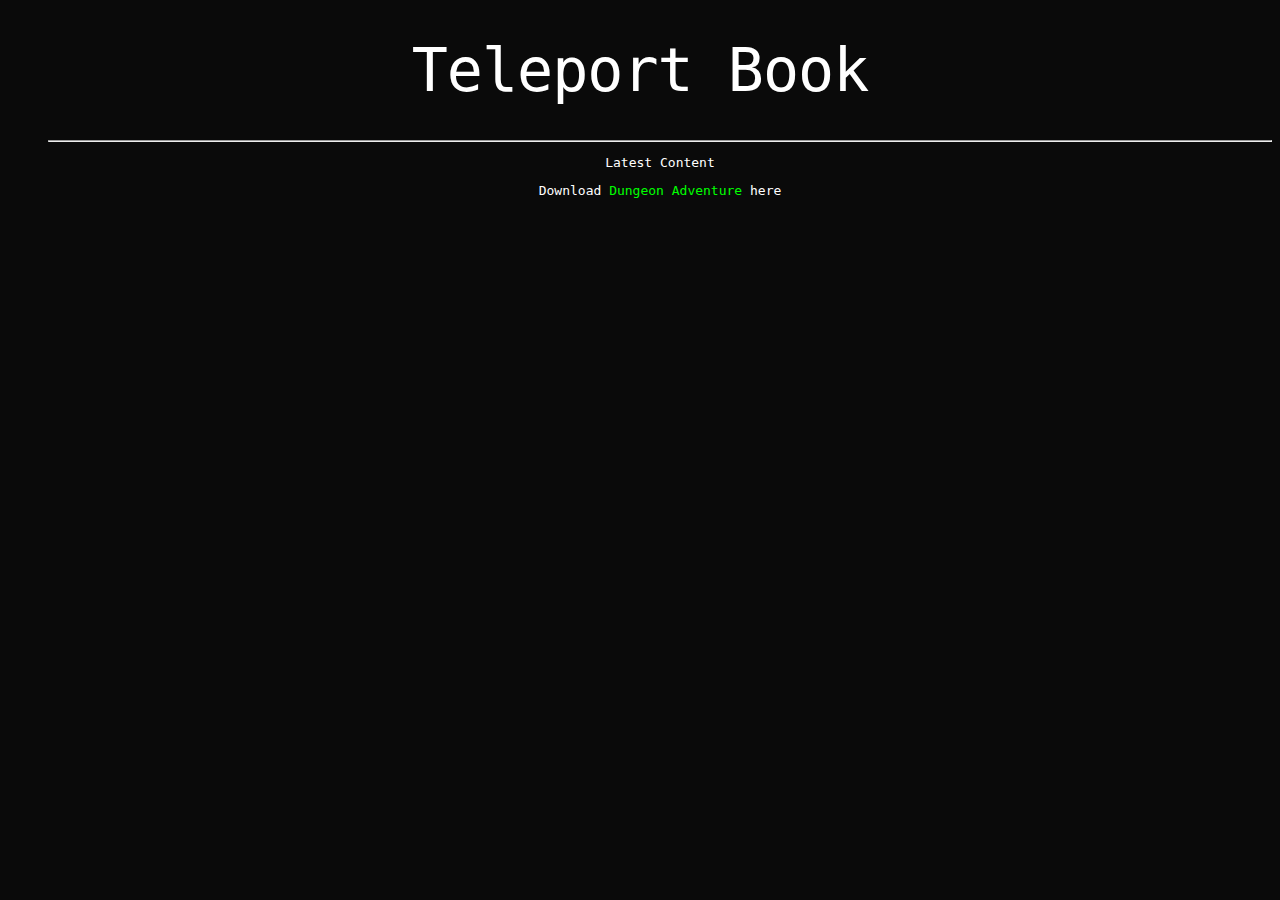
<file: index.html>
<!DOCTYPE html> <!-- page -->
<html lang="en" dir="ltr">
  <head>
    <meta charset="utf-8">
    <meta name="viewport" content="width=device-width, initial-scale=1.0">
    <link rel="stylesheet" href="style.css">
    <title>TBS | home</title>
    <style></style>
    <script></script>
  </head>
  <body>
    <h1>Teleport Book</h1>
    <ul class="dungeonadventure">
      <hr>
      <p>Latest Content</p>
      <p>Download <a href = "https://www.teleportbook.tk/dungeonadventure">Dungeon Adventure</a> here</p>
    </ul>
  </body>
</html>
</file>
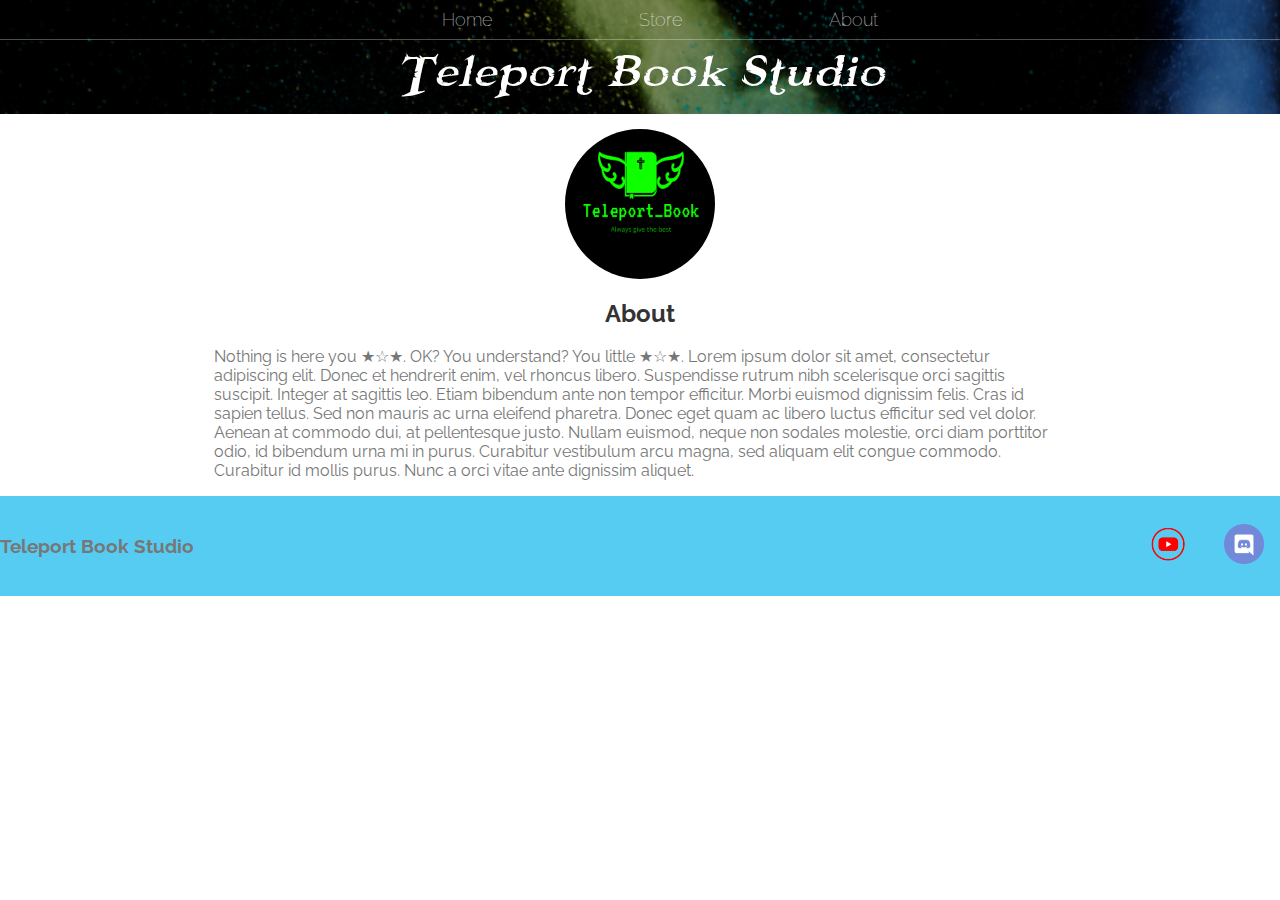
<file: About.html>
<!DOCTYPE html>
<html>
    <head>
        <title>TBS | About</title>
        <meta>
        <link rel="stylesheet" href="Style.css">
    </head>
    <body>
        <header class="main-header">
            <nav class="nav main-nav">
               <ul>
                   <li><a href="Home.html">Home</a></li>
                   <li><a href="Store.html">Store</a></li>
                   <li><a href="About.html">About</a></li>
               </ul>
            </nav>
            <h1 class="studio-name">Teleport Book Studio</h1>
        </header>
        <body>
            <img class="pic center" src="pictures/tbs.png">
        </body>
        <section class="container">
            <h2 class="gbs">About</h2>
            <p>Nothing is here you &#9733&#9734&#9733. OK? You understand? You little &#9733&#9734&#9733. Lorem ipsum dolor sit amet, consectetur adipiscing elit. Donec et hendrerit enim, vel rhoncus libero. Suspendisse rutrum nibh scelerisque orci sagittis suscipit. Integer at sagittis leo. Etiam bibendum ante non tempor efficitur. Morbi euismod dignissim felis. Cras id sapien tellus. Sed non mauris ac urna eleifend pharetra. Donec eget quam ac libero luctus efficitur sed vel dolor. Aenean at commodo dui, at pellentesque justo. Nullam euismod, neque non sodales molestie, orci diam porttitor odio, id bibendum urna mi in purus. Curabitur vestibulum arcu magna, sed aliquam elit congue commodo. Curabitur id mollis purus. Nunc a orci vitae ante dignissim aliquet.</p>
        </section>
        <footer class="mf">
            <div class="c mfc">
               <h3>Teleport Book Studio</h3>
               <ul class="nav footer-nav">
                  <li>
                     <a href="https://www.youtube.com/" target="_blank"><img src="pictures/youtube.png" width="40" height="40"></a>
                  </li>
                  <li>
                     <a href="https://www.discord.com/" target="_blank"><img src="pictures/discord.png" width="40" height="40"></a>
                  </li>
               </ul>
            </div>
        </footer>
    </body>
</html>
</file>
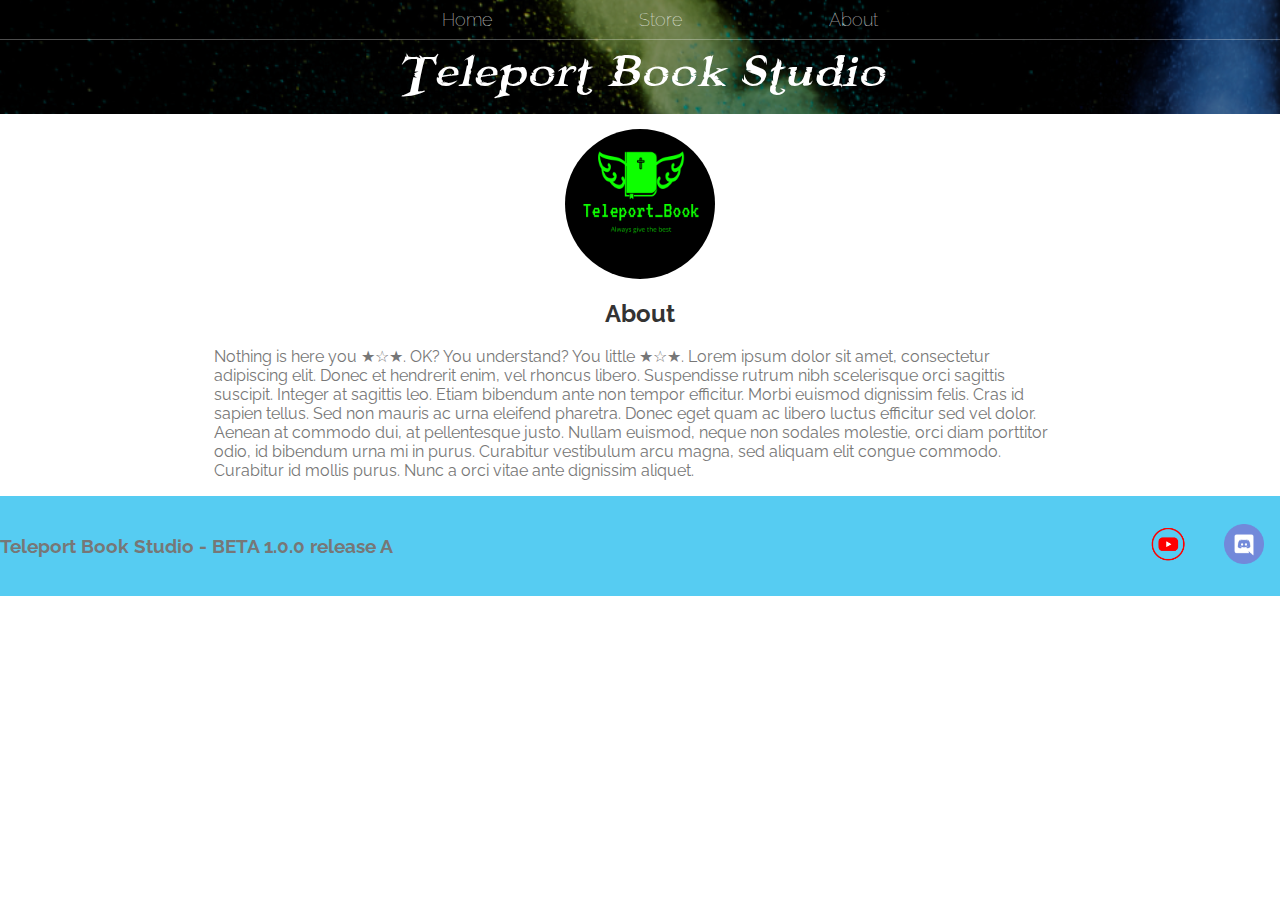
<file: about.html>
<!DOCTYPE html>
<html>
    <head>
        <title>TBS | About</title>
        <meta>
        <link rel="stylesheet" href="Style.css">
    </head>
    <body>
        <header class="main-header">
            <nav class="nav main-nav">
               <ul>
                   <li><a href="home.html">Home</a></li>
                   <li><a href="store.html">Store</a></li>
                   <li><a href="about.html">About</a></li>
               </ul>
            </nav>
            <h1 class="studio-name">Teleport Book Studio</h1>
        </header>
        <body>
            <img class="pic center" src="pictures/tbs.png">
        </body>
        <section class="container">
            <h2 class="gbs">About</h2>
            <p>Nothing is here you &#9733&#9734&#9733. OK? You understand? You little &#9733&#9734&#9733. Lorem ipsum dolor sit amet, consectetur adipiscing elit. Donec et hendrerit enim, vel rhoncus libero. Suspendisse rutrum nibh scelerisque orci sagittis suscipit. Integer at sagittis leo. Etiam bibendum ante non tempor efficitur. Morbi euismod dignissim felis. Cras id sapien tellus. Sed non mauris ac urna eleifend pharetra. Donec eget quam ac libero luctus efficitur sed vel dolor. Aenean at commodo dui, at pellentesque justo. Nullam euismod, neque non sodales molestie, orci diam porttitor odio, id bibendum urna mi in purus. Curabitur vestibulum arcu magna, sed aliquam elit congue commodo. Curabitur id mollis purus. Nunc a orci vitae ante dignissim aliquet.</p>
        </section>
        <footer class="mf">
            <div class="c mfc">
               <h3>Teleport Book Studio - BETA 1.0.0 release A</h3>
               <ul class="nav footer-nav">
                  <li>
                     <a href="https://www.youtube.com/" target="_blank"><img src="pictures/youtube.png" width="40" height="40"></a>
                  </li>
                  <li>
                     <a href="https://www.discord.com/" target="_blank"><img src="pictures/discord.png" width="40" height="40"></a>
                  </li>
               </ul>
            </div>
        </footer>
    </body>
</html>
</file>
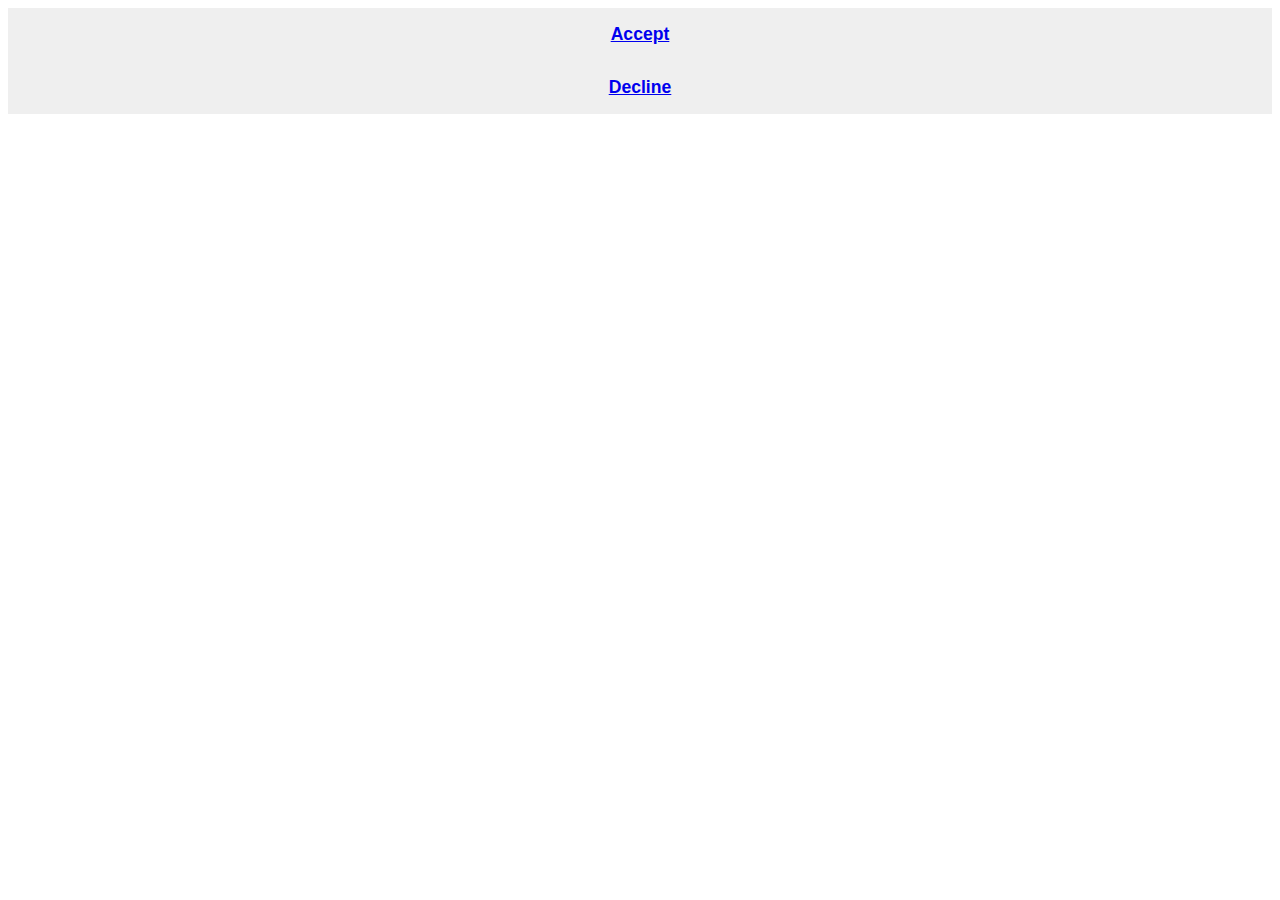
<file: accdec.html>
<!DOCTYPE html>
<html class="a">
  <title>TBS | Accept Or Decline</title>
	<div class="container">
		<form class="form" id="login">
			<button class="form__button" type="submit"><a href=accppl.html>Accept<a></button>
			<button class="form__button" type="submit"><a href="mailto:legendarygoddag@gmail.com?subject=Invitation%20Declined&body=I%20will%20not%20go%20there">Decline<a></button>
		</form>
	</div>
	<style>
	.container,
	.form__input,
	.form__button {
			font: 500 1rem 'Quicksand', sans-serif;
	}
	.form__button {
	    width: 100%;
	    padding: 1rem 2rem;
	    font-weight: bold;
	    font-size: 1.1rem;
	    color: #ffffff;
	    border: none;
	    outline: none;
	    cursor: pointer;
	}
	.form__text {
	    text-align: center;
	}

	.form__link {
	    color: #000000;
	    text-decoration: none;
	    cursor: pointer;
	}

	.form__link:hover {
	    text-decoration: underline;
	}

  .a {
    color: 000000;
    decoration: none;
  }

  .a a:hover {
    decoration: underline;
  }
	</style>
</html>
</file>
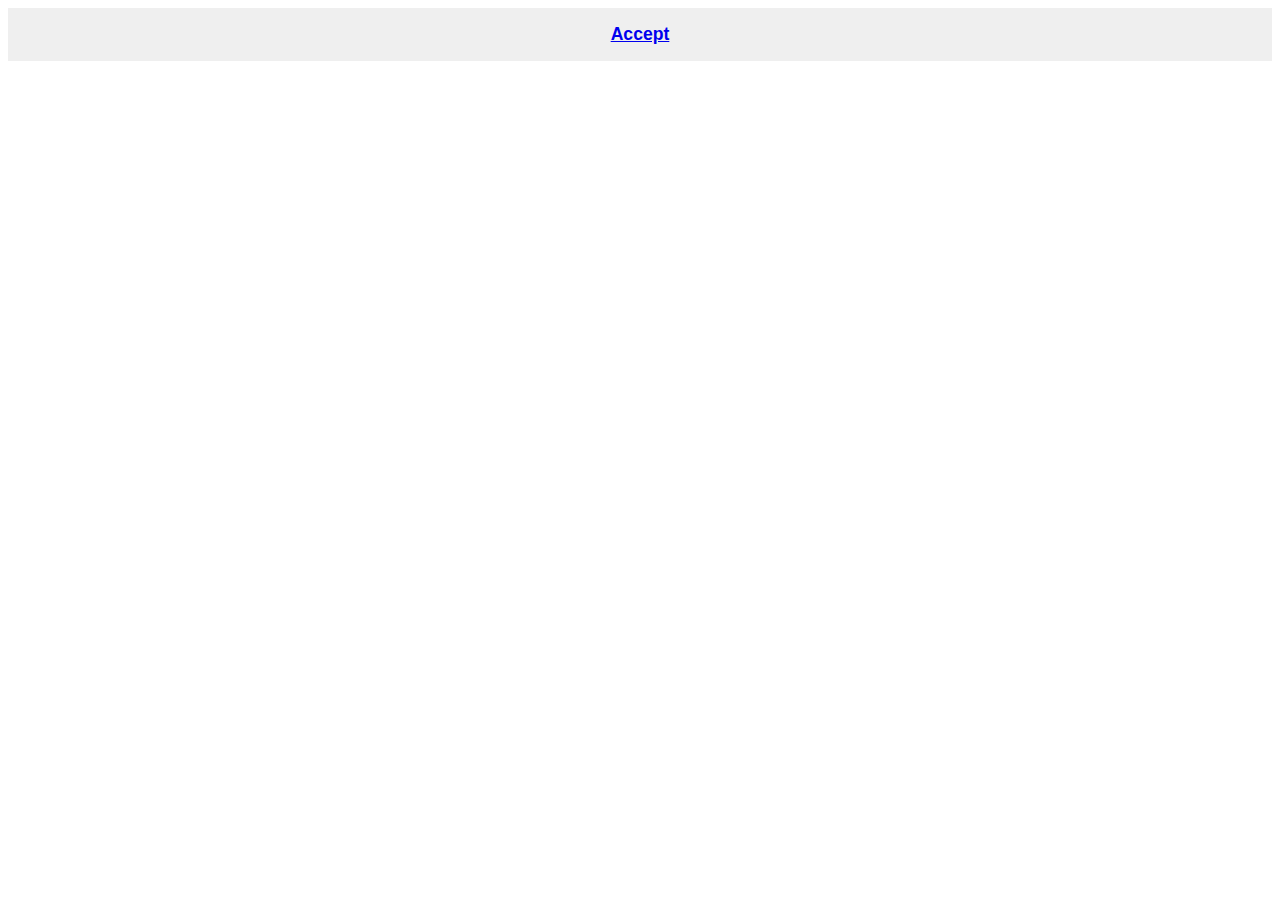
<file: Accept.html>
<!DOCTYPE html>
<html>
	<div class="container">
		<form class="form" id="login">
			<button class="form__button" type="submit"><a href="mailto:legendarygoddag@gmail.com?subject=Invitation%20Accepted&body=I%20will%20go%20there">Accept<a></button>
		</form>
	</div>
	<style>
	.container,
	.form__input,
	.form__button {
			font: 500 1rem 'Quicksand', sans-serif;
	}
	.form__button {
	    width: 100%;
	    padding: 1rem 2rem;
	    font-weight: bold;
	    font-size: 1.1rem;
	    color: #ffffff;
	    border: none;
	    outline: none;
	    cursor: pointer;
	}
	.form__text {
	    text-align: center;
	}

	.form__link {
	    color: #000000;
	    text-decoration: none;
	    cursor: pointer;
	}

	.form__link:hover {
	    text-decoration: underline;
	}
	</style>
</html>
</file>
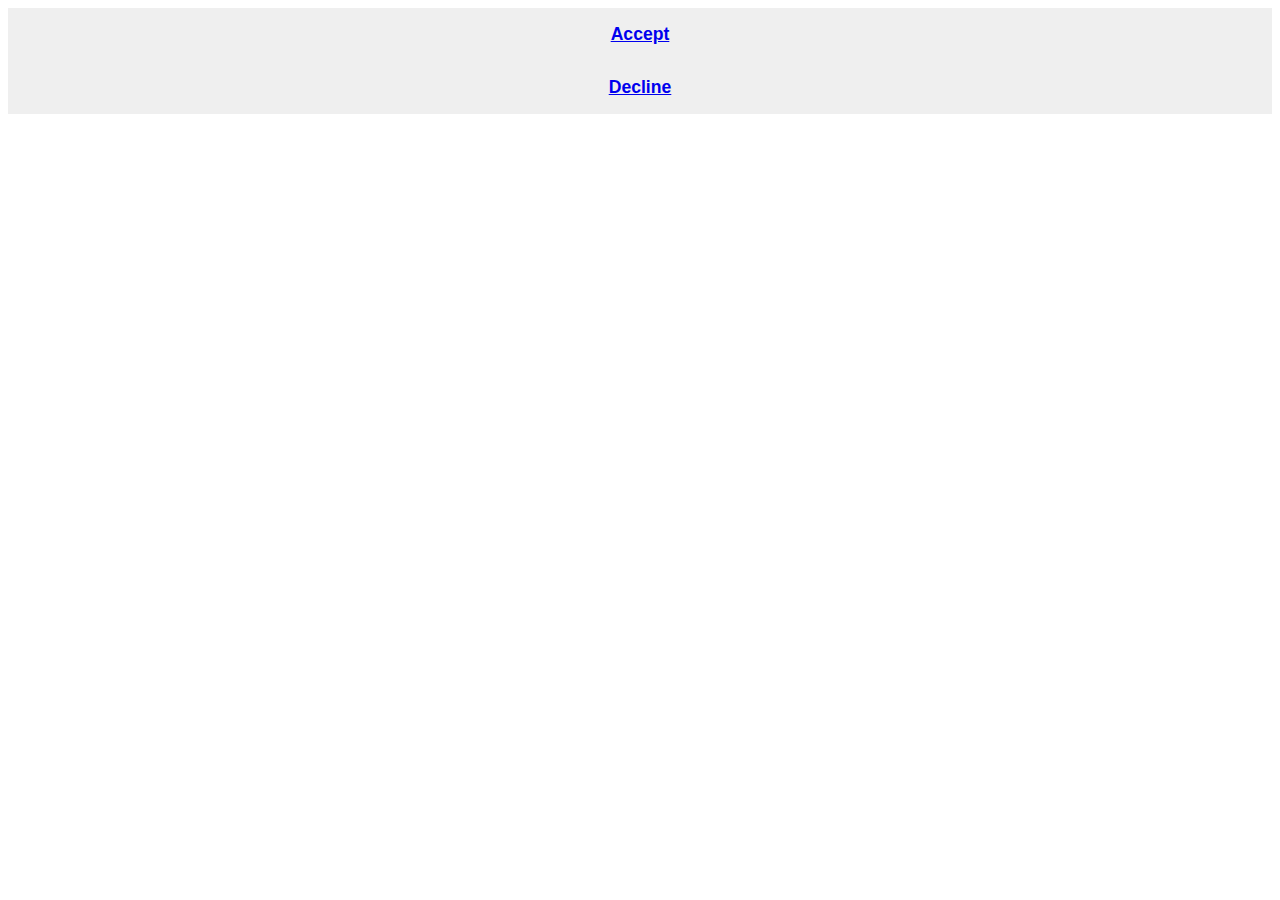
<file: accept.html>
<!DOCTYPE html>
<html>
	<div class="container">
		<form class="form" id="login">
			<button class="form__button" type="submit"><a href="mailto:legendarygoddag@gmail.com?subject=Invitation%20Accepted&body=I%20will%20go%20there">Accept<a></button>
			<button class="form__button" type="submit"><a href="mailto:legendarygoddag@gmail.com?subject=Invitation%20Declined&body=I%20will%20not%20go%20there">Decline<a></button>
		</form>
	</div>
	<style>
	.container,
	.form__input,
	.form__button {
			font: 500 1rem 'Quicksand', sans-serif;
	}
	.form__button {
	    width: 100%;
	    padding: 1rem 2rem;
	    font-weight: bold;
	    font-size: 1.1rem;
	    color: #ffffff;
	    border: none;
	    outline: none;
	    cursor: pointer;
	}
	.form__text {
	    text-align: center;
	}

	.form__link {
	    color: #000000;
	    text-decoration: none;
	    cursor: pointer;
	}

	.form__link:hover {
	    text-decoration: underline;
	}
	</style>
</html>
</file>
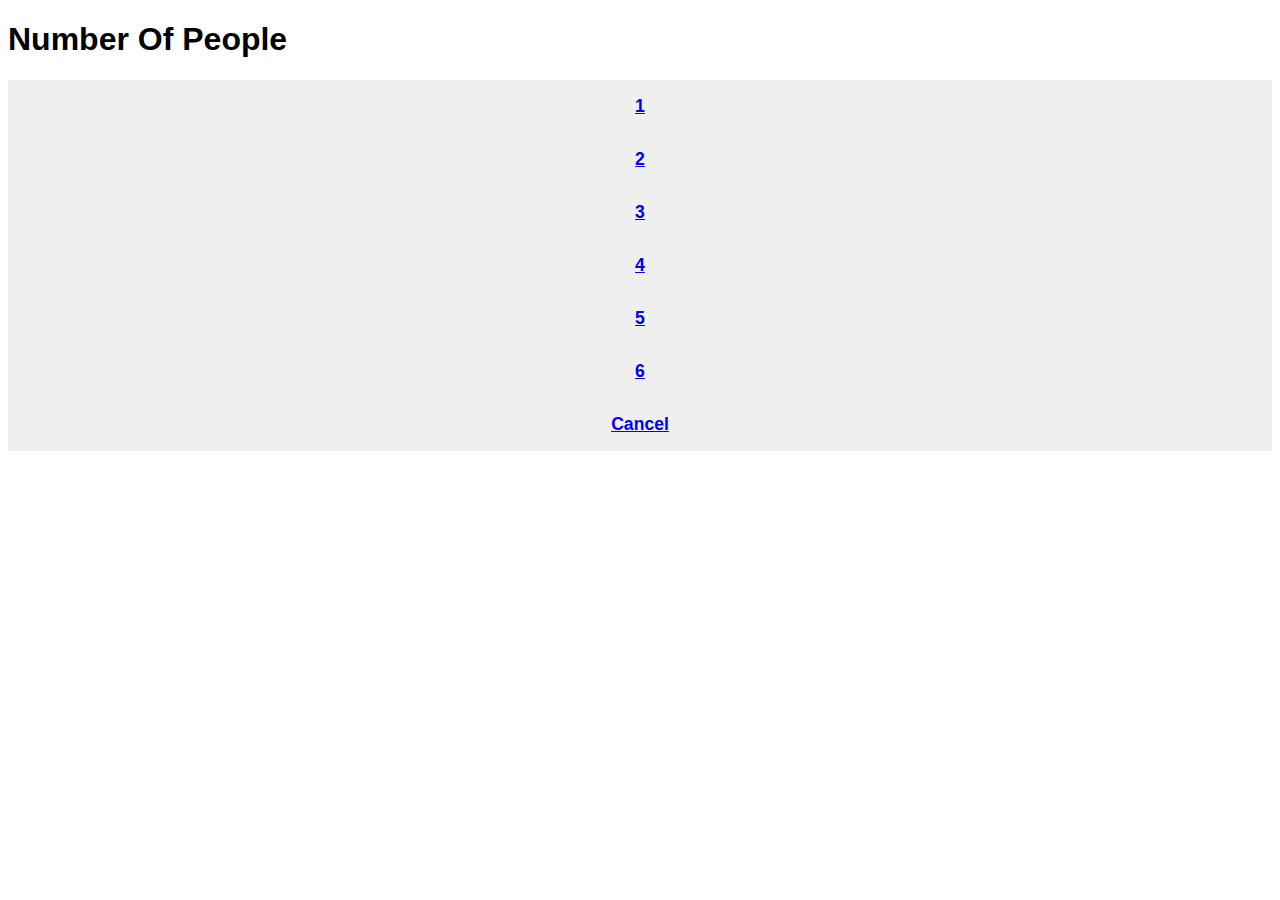
<file: accppl.html>
<!DOCTYPE html>
<html class="a">
	<title>TBS | Number Of People</title>
	<div class="container">
		<form class="form" id="login">
			<h1>Number Of People</h1>
			<button class="form__button" type="submit"><a href="mailto:legendarygoddag@gmail.com?subject=Invitation%Accepted&body=One%20people%20will%20go">1<a></button>
			<button class="form__button" type="submit"><a href="mailto:legendarygoddag@gmail.com?subject=Invitation%Accepted&body=Two%20people%20will%20go">2<a></button>
			<button class="form__button" type="submit"><a href="mailto:legendarygoddag@gmail.com?subject=Invitation%Accepted&body=Three%20people%20will%20go">3<a></button>
			<button class="form__button" type="submit"><a href="mailto:legendarygoddag@gmail.com?subject=Invitation%Accepted&body=Four%20people%20will%20go">4<a></button>
			<button class="form__button" type="submit"><a href="mailto:legendarygoddag@gmail.com?subject=Invitation%Accepted&body=Five%20people%20will%20go">5<a></button>
			<button class="form__button" type="submit"><a href="mailto:legendarygoddag@gmail.com?subject=Invitation%Accepted&body=Six%20people%20will%20go">6<a></button>
			<button class="form__button" type="submit"><a href=accdec.html>Cancel<a></button>
		</form>
	</div>
	<style>
	.container,
	.form__input,
	.form__button {
			font: 500 1rem 'Quicksand', sans-serif;
	}
	.form__button {
	    width: 100%;
	    padding: 1rem 2rem;
	    font-weight: bold;
	    font-size: 1.1rem;
	    color: #ffffff;
	    border: none;
	    outline: none;
	    cursor: pointer;
	}
	.form__text {
	    text-align: center;
	}

	.form__link {
	    color: #000000;
	    text-decoration: none;
	    cursor: pointer;
	}

	.form__link:hover {
	    text-decoration: underline;
	}
	.a {
		color: 000000;
		decoration: none;
	}

	.a:hover {
		decoration: underline;
	}
	</style>
</html>
</file>
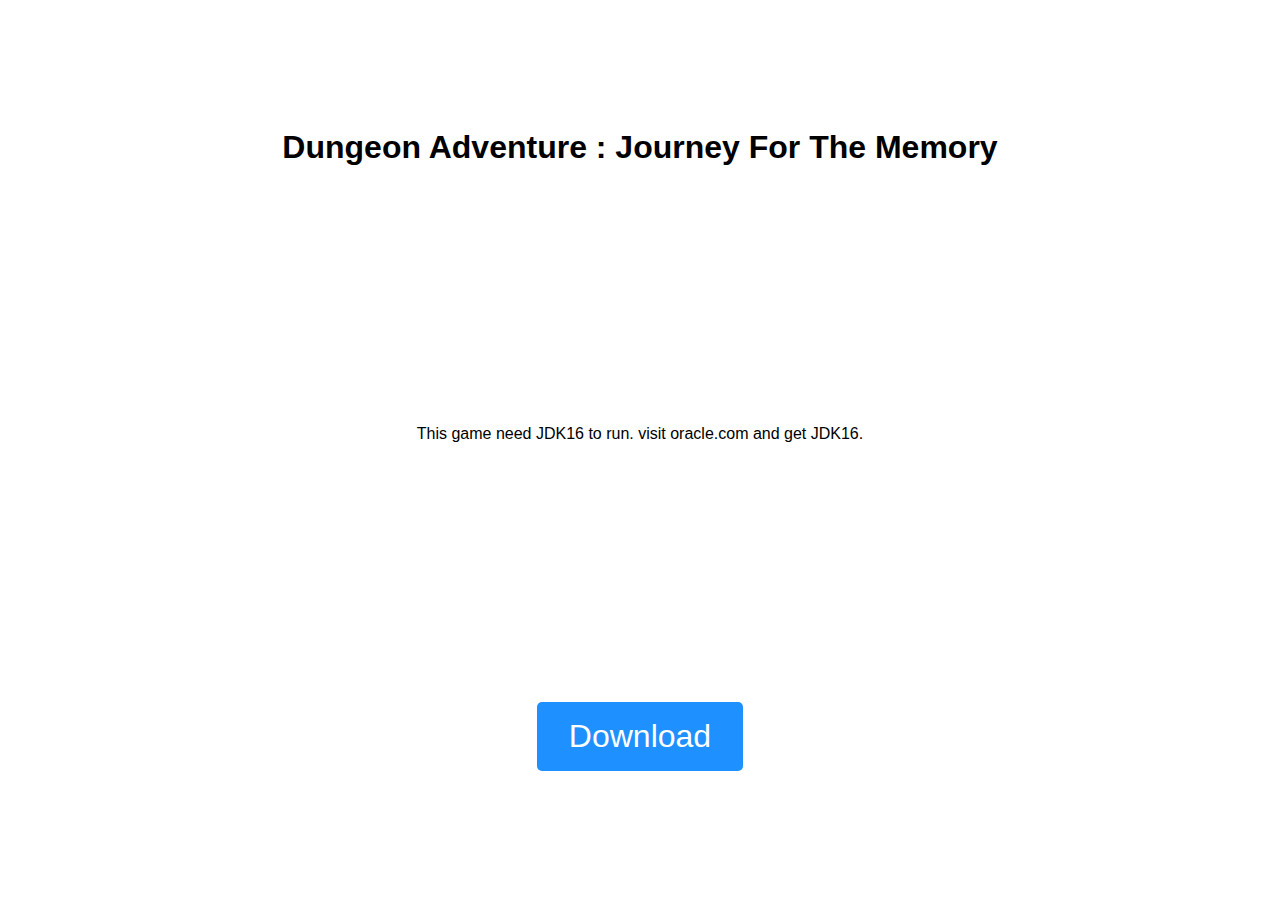
<file: dl_DungeonAdventure.html>
<!DOCTYPE html>
<html lang="en">
<head>
    <meta charset="UTF-8">
    <meta http-equiv="X-UA-Compatible" content="IE=edge">
    <meta name="viewport" content="width=device-width, initial-scale=1.0">
    <title>Document</title>
</head>
<body>
    <h1>Dungeon Adventure : Journey For The Memory</h1>
    <p>This game need JDK16 to run. visit oracle.com and get JDK16.</p>
    <a href="Dungeon_Adventure_-_Journey_For_The_Memory.jar" download='image' class="download-btn">Download</a>
</body>
<style>
*{
    margin:0;
    padding:0;
    box-sizing: border-box;
}

body{
    min-height:100vh;
    display:grid;
    place-items:center;
    font-family: -apple-system, BlinkMacSystemFont, 'Segoe UI', Roboto, Oxygen, Ubuntu, Cantarell, 'Open Sans', 'Helvetica Neue', sans-serif;
}

.download-btn{
    background-color: DodgerBlue;
    color: white;
    padding: 1rem 2rem;
    font-size: 2rem;
    text-decoration: none;
    border-radius:5px;
}

.download-btn:hover {
    background-color: RoyalBlue;
  }

/*!
 *  Font Awesome 4.7.0 by @davegandy - http://fontawesome.io - @fontawesome
 *  License - http://fontawesome.io/license (Font: SIL OFL 1.1, CSS: MIT License)
 */@font-face{font-family:'FontAwesome';src:url('../fonts/fontawesome-webfont.eot?v=4.7.0');src:url('../fonts/fontawesome-webfont.eot?#iefix&v=4.7.0') format('embedded-opentype'),url('../fonts/fontawesome-webfont.woff2?v=4.7.0') format('woff2'),url('../fonts/fontawesome-webfont.woff?v=4.7.0') format('woff'),url('../fonts/fontawesome-webfont.ttf?v=4.7.0') format('truetype'),url('../fonts/fontawesome-webfont.svg?v=4.7.0#fontawesomeregular') format('svg');font-weight:normal;font-style:normal}.fa{display:inline-block;font:normal normal normal 14px/1 FontAwesome;font-size:inherit;text-rendering:auto;-webkit-font-smoothing:antialiased;-moz-osx-font-smoothing:grayscale}.fa-lg{font-size:1.33333333em;line-height:.75em;vertical-align:-15%}.fa-2x{font-size:2em}.fa-3x{font-size:3em}.fa-4x{font-size:4em}.fa-5x{font-size:5em}.fa-fw{width:1.28571429em;text-align:center}.fa-ul{padding-left:0;margin-left:2.14285714em;list-style-type:none}.fa-ul>li{position:relative}.fa-li{position:absolute;left:-2.14285714em;width:2.14285714em;top:.14285714em;text-align:center}.fa-li.fa-lg{left:-1.85714286em}.fa-border{padding:.2em .25em .15em;border:solid .08em #eee;border-radius:.1em}.fa-pull-left{float:left}.fa-pull-right{float:right}.fa.fa-pull-left{margin-right:.3em}.fa.fa-pull-right{margin-left:.3em}.pull-right{float:right}.pull-left{float:left}.fa.pull-left{margin-right:.3em}.fa.pull-right{margin-left:.3em}.fa-spin{-webkit-animation:fa-spin 2s infinite linear;animation:fa-spin 2s infinite linear}.fa-pulse{-webkit-animation:fa-spin 1s infinite steps(8);animation:fa-spin 1s infinite steps(8)}@-webkit-keyframes fa-spin{0%{-webkit-transform:rotate(0deg);transform:rotate(0deg)}100%{-webkit-transform:rotate(359deg);transform:rotate(359deg)}}@keyframes fa-spin{0%{-webkit-transform:rotate(0deg);transform:rotate(0deg)}100%{-webkit-transform:rotate(359deg);transform:rotate(359deg)}}.fa-rotate-90{-ms-filter:"progid:DXImageTransform.Microsoft.BasicImage(rotation=1)";-webkit-transform:rotate(90deg);-ms-transform:rotate(90deg);transform:rotate(90deg)}.fa-rotate-180{-ms-filter:"progid:DXImageTransform.Microsoft.BasicImage(rotation=2)";-webkit-transform:rotate(180deg);-ms-transform:rotate(180deg);transform:rotate(180deg)}.fa-rotate-270{-ms-filter:"progid:DXImageTransform.Microsoft.BasicImage(rotation=3)";-webkit-transform:rotate(270deg);-ms-transform:rotate(270deg);transform:rotate(270deg)}.fa-flip-horizontal{-ms-filter:"progid:DXImageTransform.Microsoft.BasicImage(rotation=0, mirror=1)";-webkit-transform:scale(-1, 1);-ms-transform:scale(-1, 1);transform:scale(-1, 1)}.fa-flip-vertical{-ms-filter:"progid:DXImageTransform.Microsoft.BasicImage(rotation=2, mirror=1)";-webkit-transform:scale(1, -1);-ms-transform:scale(1, -1);transform:scale(1, -1)}:root .fa-rotate-90,:root .fa-rotate-180,:root .fa-rotate-270,:root .fa-flip-horizontal,:root .fa-flip-vertical{filter:none}.fa-stack{position:relative;display:inline-block;width:2em;height:2em;line-height:2em;vertical-align:middle}.fa-stack-1x,.fa-stack-2x{position:absolute;left:0;width:100%;text-align:center}.fa-stack-1x{line-height:inherit}.fa-stack-2x{font-size:2em}.fa-inverse{color:#fff}.fa-glass:before{content:"\f000"}.fa-music:before{content:"\f001"}.fa-search:before{content:"\f002"}.fa-envelope-o:before{content:"\f003"}.fa-heart:before{content:"\f004"}.fa-star:before{content:"\f005"}.fa-star-o:before{content:"\f006"}.fa-user:before{content:"\f007"}.fa-film:before{content:"\f008"}.fa-th-large:before{content:"\f009"}.fa-th:before{content:"\f00a"}.fa-th-list:before{content:"\f00b"}.fa-check:before{content:"\f00c"}.fa-remove:before,.fa-close:before,.fa-times:before{content:"\f00d"}.fa-search-plus:before{content:"\f00e"}.fa-search-minus:before{content:"\f010"}.fa-power-off:before{content:"\f011"}.fa-signal:before{content:"\f012"}.fa-gear:before,.fa-cog:before{content:"\f013"}.fa-trash-o:before{content:"\f014"}.fa-home:before{content:"\f015"}.fa-file-o:before{content:"\f016"}.fa-clock-o:before{content:"\f017"}.fa-road:before{content:"\f018"}.fa-download:before{content:"\f019"}.fa-arrow-circle-o-down:before{content:"\f01a"}.fa-arrow-circle-o-up:before{content:"\f01b"}.fa-inbox:before{content:"\f01c"}.fa-play-circle-o:before{content:"\f01d"}.fa-rotate-right:before,.fa-repeat:before{content:"\f01e"}.fa-refresh:before{content:"\f021"}.fa-list-alt:before{content:"\f022"}.fa-lock:before{content:"\f023"}.fa-flag:before{content:"\f024"}.fa-headphones:before{content:"\f025"}.fa-volume-off:before{content:"\f026"}.fa-volume-down:before{content:"\f027"}.fa-volume-up:before{content:"\f028"}.fa-qrcode:before{content:"\f029"}.fa-barcode:before{content:"\f02a"}.fa-tag:before{content:"\f02b"}.fa-tags:before{content:"\f02c"}.fa-book:before{content:"\f02d"}.fa-bookmark:before{content:"\f02e"}.fa-print:before{content:"\f02f"}.fa-camera:before{content:"\f030"}.fa-font:before{content:"\f031"}.fa-bold:before{content:"\f032"}.fa-italic:before{content:"\f033"}.fa-text-height:before{content:"\f034"}.fa-text-width:before{content:"\f035"}.fa-align-left:before{content:"\f036"}.fa-align-center:before{content:"\f037"}.fa-align-right:before{content:"\f038"}.fa-align-justify:before{content:"\f039"}.fa-list:before{content:"\f03a"}.fa-dedent:before,.fa-outdent:before{content:"\f03b"}.fa-indent:before{content:"\f03c"}.fa-video-camera:before{content:"\f03d"}.fa-photo:before,.fa-image:before,.fa-picture-o:before{content:"\f03e"}.fa-pencil:before{content:"\f040"}.fa-map-marker:before{content:"\f041"}.fa-adjust:before{content:"\f042"}.fa-tint:before{content:"\f043"}.fa-edit:before,.fa-pencil-square-o:before{content:"\f044"}.fa-share-square-o:before{content:"\f045"}.fa-check-square-o:before{content:"\f046"}.fa-arrows:before{content:"\f047"}.fa-step-backward:before{content:"\f048"}.fa-fast-backward:before{content:"\f049"}.fa-backward:before{content:"\f04a"}.fa-play:before{content:"\f04b"}.fa-pause:before{content:"\f04c"}.fa-stop:before{content:"\f04d"}.fa-forward:before{content:"\f04e"}.fa-fast-forward:before{content:"\f050"}.fa-step-forward:before{content:"\f051"}.fa-eject:before{content:"\f052"}.fa-chevron-left:before{content:"\f053"}.fa-chevron-right:before{content:"\f054"}.fa-plus-circle:before{content:"\f055"}.fa-minus-circle:before{content:"\f056"}.fa-times-circle:before{content:"\f057"}.fa-check-circle:before{content:"\f058"}.fa-question-circle:before{content:"\f059"}.fa-info-circle:before{content:"\f05a"}.fa-crosshairs:before{content:"\f05b"}.fa-times-circle-o:before{content:"\f05c"}.fa-check-circle-o:before{content:"\f05d"}.fa-ban:before{content:"\f05e"}.fa-arrow-left:before{content:"\f060"}.fa-arrow-right:before{content:"\f061"}.fa-arrow-up:before{content:"\f062"}.fa-arrow-down:before{content:"\f063"}.fa-mail-forward:before,.fa-share:before{content:"\f064"}.fa-expand:before{content:"\f065"}.fa-compress:before{content:"\f066"}.fa-plus:before{content:"\f067"}.fa-minus:before{content:"\f068"}.fa-asterisk:before{content:"\f069"}.fa-exclamation-circle:before{content:"\f06a"}.fa-gift:before{content:"\f06b"}.fa-leaf:before{content:"\f06c"}.fa-fire:before{content:"\f06d"}.fa-eye:before{content:"\f06e"}.fa-eye-slash:before{content:"\f070"}.fa-warning:before,.fa-exclamation-triangle:before{content:"\f071"}.fa-plane:before{content:"\f072"}.fa-calendar:before{content:"\f073"}.fa-random:before{content:"\f074"}.fa-comment:before{content:"\f075"}.fa-magnet:before{content:"\f076"}.fa-chevron-up:before{content:"\f077"}.fa-chevron-down:before{content:"\f078"}.fa-retweet:before{content:"\f079"}.fa-shopping-cart:before{content:"\f07a"}.fa-folder:before{content:"\f07b"}.fa-folder-open:before{content:"\f07c"}.fa-arrows-v:before{content:"\f07d"}.fa-arrows-h:before{content:"\f07e"}.fa-bar-chart-o:before,.fa-bar-chart:before{content:"\f080"}.fa-twitter-square:before{content:"\f081"}.fa-facebook-square:before{content:"\f082"}.fa-camera-retro:before{content:"\f083"}.fa-key:before{content:"\f084"}.fa-gears:before,.fa-cogs:before{content:"\f085"}.fa-comments:before{content:"\f086"}.fa-thumbs-o-up:before{content:"\f087"}.fa-thumbs-o-down:before{content:"\f088"}.fa-star-half:before{content:"\f089"}.fa-heart-o:before{content:"\f08a"}.fa-sign-out:before{content:"\f08b"}.fa-linkedin-square:before{content:"\f08c"}.fa-thumb-tack:before{content:"\f08d"}.fa-external-link:before{content:"\f08e"}.fa-sign-in:before{content:"\f090"}.fa-trophy:before{content:"\f091"}.fa-github-square:before{content:"\f092"}.fa-upload:before{content:"\f093"}.fa-lemon-o:before{content:"\f094"}.fa-phone:before{content:"\f095"}.fa-square-o:before{content:"\f096"}.fa-bookmark-o:before{content:"\f097"}.fa-phone-square:before{content:"\f098"}.fa-twitter:before{content:"\f099"}.fa-facebook-f:before,.fa-facebook:before{content:"\f09a"}.fa-github:before{content:"\f09b"}.fa-unlock:before{content:"\f09c"}.fa-credit-card:before{content:"\f09d"}.fa-feed:before,.fa-rss:before{content:"\f09e"}.fa-hdd-o:before{content:"\f0a0"}.fa-bullhorn:before{content:"\f0a1"}.fa-bell:before{content:"\f0f3"}.fa-certificate:before{content:"\f0a3"}.fa-hand-o-right:before{content:"\f0a4"}.fa-hand-o-left:before{content:"\f0a5"}.fa-hand-o-up:before{content:"\f0a6"}.fa-hand-o-down:before{content:"\f0a7"}.fa-arrow-circle-left:before{content:"\f0a8"}.fa-arrow-circle-right:before{content:"\f0a9"}.fa-arrow-circle-up:before{content:"\f0aa"}.fa-arrow-circle-down:before{content:"\f0ab"}.fa-globe:before{content:"\f0ac"}.fa-wrench:before{content:"\f0ad"}.fa-tasks:before{content:"\f0ae"}.fa-filter:before{content:"\f0b0"}.fa-briefcase:before{content:"\f0b1"}.fa-arrows-alt:before{content:"\f0b2"}.fa-group:before,.fa-users:before{content:"\f0c0"}.fa-chain:before,.fa-link:before{content:"\f0c1"}.fa-cloud:before{content:"\f0c2"}.fa-flask:before{content:"\f0c3"}.fa-cut:before,.fa-scissors:before{content:"\f0c4"}.fa-copy:before,.fa-files-o:before{content:"\f0c5"}.fa-paperclip:before{content:"\f0c6"}.fa-save:before,.fa-floppy-o:before{content:"\f0c7"}.fa-square:before{content:"\f0c8"}.fa-navicon:before,.fa-reorder:before,.fa-bars:before{content:"\f0c9"}.fa-list-ul:before{content:"\f0ca"}.fa-list-ol:before{content:"\f0cb"}.fa-strikethrough:before{content:"\f0cc"}.fa-underline:before{content:"\f0cd"}.fa-table:before{content:"\f0ce"}.fa-magic:before{content:"\f0d0"}.fa-truck:before{content:"\f0d1"}.fa-pinterest:before{content:"\f0d2"}.fa-pinterest-square:before{content:"\f0d3"}.fa-google-plus-square:before{content:"\f0d4"}.fa-google-plus:before{content:"\f0d5"}.fa-money:before{content:"\f0d6"}.fa-caret-down:before{content:"\f0d7"}.fa-caret-up:before{content:"\f0d8"}.fa-caret-left:before{content:"\f0d9"}.fa-caret-right:before{content:"\f0da"}.fa-columns:before{content:"\f0db"}.fa-unsorted:before,.fa-sort:before{content:"\f0dc"}.fa-sort-down:before,.fa-sort-desc:before{content:"\f0dd"}.fa-sort-up:before,.fa-sort-asc:before{content:"\f0de"}.fa-envelope:before{content:"\f0e0"}.fa-linkedin:before{content:"\f0e1"}.fa-rotate-left:before,.fa-undo:before{content:"\f0e2"}.fa-legal:before,.fa-gavel:before{content:"\f0e3"}.fa-dashboard:before,.fa-tachometer:before{content:"\f0e4"}.fa-comment-o:before{content:"\f0e5"}.fa-comments-o:before{content:"\f0e6"}.fa-flash:before,.fa-bolt:before{content:"\f0e7"}.fa-sitemap:before{content:"\f0e8"}.fa-umbrella:before{content:"\f0e9"}.fa-paste:before,.fa-clipboard:before{content:"\f0ea"}.fa-lightbulb-o:before{content:"\f0eb"}.fa-exchange:before{content:"\f0ec"}.fa-cloud-download:before{content:"\f0ed"}.fa-cloud-upload:before{content:"\f0ee"}.fa-user-md:before{content:"\f0f0"}.fa-stethoscope:before{content:"\f0f1"}.fa-suitcase:before{content:"\f0f2"}.fa-bell-o:before{content:"\f0a2"}.fa-coffee:before{content:"\f0f4"}.fa-cutlery:before{content:"\f0f5"}.fa-file-text-o:before{content:"\f0f6"}.fa-building-o:before{content:"\f0f7"}.fa-hospital-o:before{content:"\f0f8"}.fa-ambulance:before{content:"\f0f9"}.fa-medkit:before{content:"\f0fa"}.fa-fighter-jet:before{content:"\f0fb"}.fa-beer:before{content:"\f0fc"}.fa-h-square:before{content:"\f0fd"}.fa-plus-square:before{content:"\f0fe"}.fa-angle-double-left:before{content:"\f100"}.fa-angle-double-right:before{content:"\f101"}.fa-angle-double-up:before{content:"\f102"}.fa-angle-double-down:before{content:"\f103"}.fa-angle-left:before{content:"\f104"}.fa-angle-right:before{content:"\f105"}.fa-angle-up:before{content:"\f106"}.fa-angle-down:before{content:"\f107"}.fa-desktop:before{content:"\f108"}.fa-laptop:before{content:"\f109"}.fa-tablet:before{content:"\f10a"}.fa-mobile-phone:before,.fa-mobile:before{content:"\f10b"}.fa-circle-o:before{content:"\f10c"}.fa-quote-left:before{content:"\f10d"}.fa-quote-right:before{content:"\f10e"}.fa-spinner:before{content:"\f110"}.fa-circle:before{content:"\f111"}.fa-mail-reply:before,.fa-reply:before{content:"\f112"}.fa-github-alt:before{content:"\f113"}.fa-folder-o:before{content:"\f114"}.fa-folder-open-o:before{content:"\f115"}.fa-smile-o:before{content:"\f118"}.fa-frown-o:before{content:"\f119"}.fa-meh-o:before{content:"\f11a"}.fa-gamepad:before{content:"\f11b"}.fa-keyboard-o:before{content:"\f11c"}.fa-flag-o:before{content:"\f11d"}.fa-flag-checkered:before{content:"\f11e"}.fa-terminal:before{content:"\f120"}.fa-code:before{content:"\f121"}.fa-mail-reply-all:before,.fa-reply-all:before{content:"\f122"}.fa-star-half-empty:before,.fa-star-half-full:before,.fa-star-half-o:before{content:"\f123"}.fa-location-arrow:before{content:"\f124"}.fa-crop:before{content:"\f125"}.fa-code-fork:before{content:"\f126"}.fa-unlink:before,.fa-chain-broken:before{content:"\f127"}.fa-question:before{content:"\f128"}.fa-info:before{content:"\f129"}.fa-exclamation:before{content:"\f12a"}.fa-superscript:before{content:"\f12b"}.fa-subscript:before{content:"\f12c"}.fa-eraser:before{content:"\f12d"}.fa-puzzle-piece:before{content:"\f12e"}.fa-microphone:before{content:"\f130"}.fa-microphone-slash:before{content:"\f131"}.fa-shield:before{content:"\f132"}.fa-calendar-o:before{content:"\f133"}.fa-fire-extinguisher:before{content:"\f134"}.fa-rocket:before{content:"\f135"}.fa-maxcdn:before{content:"\f136"}.fa-chevron-circle-left:before{content:"\f137"}.fa-chevron-circle-right:before{content:"\f138"}.fa-chevron-circle-up:before{content:"\f139"}.fa-chevron-circle-down:before{content:"\f13a"}.fa-html5:before{content:"\f13b"}.fa-css3:before{content:"\f13c"}.fa-anchor:before{content:"\f13d"}.fa-unlock-alt:before{content:"\f13e"}.fa-bullseye:before{content:"\f140"}.fa-ellipsis-h:before{content:"\f141"}.fa-ellipsis-v:before{content:"\f142"}.fa-rss-square:before{content:"\f143"}.fa-play-circle:before{content:"\f144"}.fa-ticket:before{content:"\f145"}.fa-minus-square:before{content:"\f146"}.fa-minus-square-o:before{content:"\f147"}.fa-level-up:before{content:"\f148"}.fa-level-down:before{content:"\f149"}.fa-check-square:before{content:"\f14a"}.fa-pencil-square:before{content:"\f14b"}.fa-external-link-square:before{content:"\f14c"}.fa-share-square:before{content:"\f14d"}.fa-compass:before{content:"\f14e"}.fa-toggle-down:before,.fa-caret-square-o-down:before{content:"\f150"}.fa-toggle-up:before,.fa-caret-square-o-up:before{content:"\f151"}.fa-toggle-right:before,.fa-caret-square-o-right:before{content:"\f152"}.fa-euro:before,.fa-eur:before{content:"\f153"}.fa-gbp:before{content:"\f154"}.fa-dollar:before,.fa-usd:before{content:"\f155"}.fa-rupee:before,.fa-inr:before{content:"\f156"}.fa-cny:before,.fa-rmb:before,.fa-yen:before,.fa-jpy:before{content:"\f157"}.fa-ruble:before,.fa-rouble:before,.fa-rub:before{content:"\f158"}.fa-won:before,.fa-krw:before{content:"\f159"}.fa-bitcoin:before,.fa-btc:before{content:"\f15a"}.fa-file:before{content:"\f15b"}.fa-file-text:before{content:"\f15c"}.fa-sort-alpha-asc:before{content:"\f15d"}.fa-sort-alpha-desc:before{content:"\f15e"}.fa-sort-amount-asc:before{content:"\f160"}.fa-sort-amount-desc:before{content:"\f161"}.fa-sort-numeric-asc:before{content:"\f162"}.fa-sort-numeric-desc:before{content:"\f163"}.fa-thumbs-up:before{content:"\f164"}.fa-thumbs-down:before{content:"\f165"}.fa-youtube-square:before{content:"\f166"}.fa-youtube:before{content:"\f167"}.fa-xing:before{content:"\f168"}.fa-xing-square:before{content:"\f169"}.fa-youtube-play:before{content:"\f16a"}.fa-dropbox:before{content:"\f16b"}.fa-stack-overflow:before{content:"\f16c"}.fa-instagram:before{content:"\f16d"}.fa-flickr:before{content:"\f16e"}.fa-adn:before{content:"\f170"}.fa-bitbucket:before{content:"\f171"}.fa-bitbucket-square:before{content:"\f172"}.fa-tumblr:before{content:"\f173"}.fa-tumblr-square:before{content:"\f174"}.fa-long-arrow-down:before{content:"\f175"}.fa-long-arrow-up:before{content:"\f176"}.fa-long-arrow-left:before{content:"\f177"}.fa-long-arrow-right:before{content:"\f178"}.fa-apple:before{content:"\f179"}.fa-windows:before{content:"\f17a"}.fa-android:before{content:"\f17b"}.fa-linux:before{content:"\f17c"}.fa-dribbble:before{content:"\f17d"}.fa-skype:before{content:"\f17e"}.fa-foursquare:before{content:"\f180"}.fa-trello:before{content:"\f181"}.fa-female:before{content:"\f182"}.fa-male:before{content:"\f183"}.fa-gittip:before,.fa-gratipay:before{content:"\f184"}.fa-sun-o:before{content:"\f185"}.fa-moon-o:before{content:"\f186"}.fa-archive:before{content:"\f187"}.fa-bug:before{content:"\f188"}.fa-vk:before{content:"\f189"}.fa-weibo:before{content:"\f18a"}.fa-renren:before{content:"\f18b"}.fa-pagelines:before{content:"\f18c"}.fa-stack-exchange:before{content:"\f18d"}.fa-arrow-circle-o-right:before{content:"\f18e"}.fa-arrow-circle-o-left:before{content:"\f190"}.fa-toggle-left:before,.fa-caret-square-o-left:before{content:"\f191"}.fa-dot-circle-o:before{content:"\f192"}.fa-wheelchair:before{content:"\f193"}.fa-vimeo-square:before{content:"\f194"}.fa-turkish-lira:before,.fa-try:before{content:"\f195"}.fa-plus-square-o:before{content:"\f196"}.fa-space-shuttle:before{content:"\f197"}.fa-slack:before{content:"\f198"}.fa-envelope-square:before{content:"\f199"}.fa-wordpress:before{content:"\f19a"}.fa-openid:before{content:"\f19b"}.fa-institution:before,.fa-bank:before,.fa-university:before{content:"\f19c"}.fa-mortar-board:before,.fa-graduation-cap:before{content:"\f19d"}.fa-yahoo:before{content:"\f19e"}.fa-google:before{content:"\f1a0"}.fa-reddit:before{content:"\f1a1"}.fa-reddit-square:before{content:"\f1a2"}.fa-stumbleupon-circle:before{content:"\f1a3"}.fa-stumbleupon:before{content:"\f1a4"}.fa-delicious:before{content:"\f1a5"}.fa-digg:before{content:"\f1a6"}.fa-pied-piper-pp:before{content:"\f1a7"}.fa-pied-piper-alt:before{content:"\f1a8"}.fa-drupal:before{content:"\f1a9"}.fa-joomla:before{content:"\f1aa"}.fa-language:before{content:"\f1ab"}.fa-fax:before{content:"\f1ac"}.fa-building:before{content:"\f1ad"}.fa-child:before{content:"\f1ae"}.fa-paw:before{content:"\f1b0"}.fa-spoon:before{content:"\f1b1"}.fa-cube:before{content:"\f1b2"}.fa-cubes:before{content:"\f1b3"}.fa-behance:before{content:"\f1b4"}.fa-behance-square:before{content:"\f1b5"}.fa-steam:before{content:"\f1b6"}.fa-steam-square:before{content:"\f1b7"}.fa-recycle:before{content:"\f1b8"}.fa-automobile:before,.fa-car:before{content:"\f1b9"}.fa-cab:before,.fa-taxi:before{content:"\f1ba"}.fa-tree:before{content:"\f1bb"}.fa-spotify:before{content:"\f1bc"}.fa-deviantart:before{content:"\f1bd"}.fa-soundcloud:before{content:"\f1be"}.fa-database:before{content:"\f1c0"}.fa-file-pdf-o:before{content:"\f1c1"}.fa-file-word-o:before{content:"\f1c2"}.fa-file-excel-o:before{content:"\f1c3"}.fa-file-powerpoint-o:before{content:"\f1c4"}.fa-file-photo-o:before,.fa-file-picture-o:before,.fa-file-image-o:before{content:"\f1c5"}.fa-file-zip-o:before,.fa-file-archive-o:before{content:"\f1c6"}.fa-file-sound-o:before,.fa-file-audio-o:before{content:"\f1c7"}.fa-file-movie-o:before,.fa-file-video-o:before{content:"\f1c8"}.fa-file-code-o:before{content:"\f1c9"}.fa-vine:before{content:"\f1ca"}.fa-codepen:before{content:"\f1cb"}.fa-jsfiddle:before{content:"\f1cc"}.fa-life-bouy:before,.fa-life-buoy:before,.fa-life-saver:before,.fa-support:before,.fa-life-ring:before{content:"\f1cd"}.fa-circle-o-notch:before{content:"\f1ce"}.fa-ra:before,.fa-resistance:before,.fa-rebel:before{content:"\f1d0"}.fa-ge:before,.fa-empire:before{content:"\f1d1"}.fa-git-square:before{content:"\f1d2"}.fa-git:before{content:"\f1d3"}.fa-y-combinator-square:before,.fa-yc-square:before,.fa-hacker-news:before{content:"\f1d4"}.fa-tencent-weibo:before{content:"\f1d5"}.fa-qq:before{content:"\f1d6"}.fa-wechat:before,.fa-weixin:before{content:"\f1d7"}.fa-send:before,.fa-paper-plane:before{content:"\f1d8"}.fa-send-o:before,.fa-paper-plane-o:before{content:"\f1d9"}.fa-history:before{content:"\f1da"}.fa-circle-thin:before{content:"\f1db"}.fa-header:before{content:"\f1dc"}.fa-paragraph:before{content:"\f1dd"}.fa-sliders:before{content:"\f1de"}.fa-share-alt:before{content:"\f1e0"}.fa-share-alt-square:before{content:"\f1e1"}.fa-bomb:before{content:"\f1e2"}.fa-soccer-ball-o:before,.fa-futbol-o:before{content:"\f1e3"}.fa-tty:before{content:"\f1e4"}.fa-binoculars:before{content:"\f1e5"}.fa-plug:before{content:"\f1e6"}.fa-slideshare:before{content:"\f1e7"}.fa-twitch:before{content:"\f1e8"}.fa-yelp:before{content:"\f1e9"}.fa-newspaper-o:before{content:"\f1ea"}.fa-wifi:before{content:"\f1eb"}.fa-calculator:before{content:"\f1ec"}.fa-paypal:before{content:"\f1ed"}.fa-google-wallet:before{content:"\f1ee"}.fa-cc-visa:before{content:"\f1f0"}.fa-cc-mastercard:before{content:"\f1f1"}.fa-cc-discover:before{content:"\f1f2"}.fa-cc-amex:before{content:"\f1f3"}.fa-cc-paypal:before{content:"\f1f4"}.fa-cc-stripe:before{content:"\f1f5"}.fa-bell-slash:before{content:"\f1f6"}.fa-bell-slash-o:before{content:"\f1f7"}.fa-trash:before{content:"\f1f8"}.fa-copyright:before{content:"\f1f9"}.fa-at:before{content:"\f1fa"}.fa-eyedropper:before{content:"\f1fb"}.fa-paint-brush:before{content:"\f1fc"}.fa-birthday-cake:before{content:"\f1fd"}.fa-area-chart:before{content:"\f1fe"}.fa-pie-chart:before{content:"\f200"}.fa-line-chart:before{content:"\f201"}.fa-lastfm:before{content:"\f202"}.fa-lastfm-square:before{content:"\f203"}.fa-toggle-off:before{content:"\f204"}.fa-toggle-on:before{content:"\f205"}.fa-bicycle:before{content:"\f206"}.fa-bus:before{content:"\f207"}.fa-ioxhost:before{content:"\f208"}.fa-angellist:before{content:"\f209"}.fa-cc:before{content:"\f20a"}.fa-shekel:before,.fa-sheqel:before,.fa-ils:before{content:"\f20b"}.fa-meanpath:before{content:"\f20c"}.fa-buysellads:before{content:"\f20d"}.fa-connectdevelop:before{content:"\f20e"}.fa-dashcube:before{content:"\f210"}.fa-forumbee:before{content:"\f211"}.fa-leanpub:before{content:"\f212"}.fa-sellsy:before{content:"\f213"}.fa-shirtsinbulk:before{content:"\f214"}.fa-simplybuilt:before{content:"\f215"}.fa-skyatlas:before{content:"\f216"}.fa-cart-plus:before{content:"\f217"}.fa-cart-arrow-down:before{content:"\f218"}.fa-diamond:before{content:"\f219"}.fa-ship:before{content:"\f21a"}.fa-user-secret:before{content:"\f21b"}.fa-motorcycle:before{content:"\f21c"}.fa-street-view:before{content:"\f21d"}.fa-heartbeat:before{content:"\f21e"}.fa-venus:before{content:"\f221"}.fa-mars:before{content:"\f222"}.fa-mercury:before{content:"\f223"}.fa-intersex:before,.fa-transgender:before{content:"\f224"}.fa-transgender-alt:before{content:"\f225"}.fa-venus-double:before{content:"\f226"}.fa-mars-double:before{content:"\f227"}.fa-venus-mars:before{content:"\f228"}.fa-mars-stroke:before{content:"\f229"}.fa-mars-stroke-v:before{content:"\f22a"}.fa-mars-stroke-h:before{content:"\f22b"}.fa-neuter:before{content:"\f22c"}.fa-genderless:before{content:"\f22d"}.fa-facebook-official:before{content:"\f230"}.fa-pinterest-p:before{content:"\f231"}.fa-whatsapp:before{content:"\f232"}.fa-server:before{content:"\f233"}.fa-user-plus:before{content:"\f234"}.fa-user-times:before{content:"\f235"}.fa-hotel:before,.fa-bed:before{content:"\f236"}.fa-viacoin:before{content:"\f237"}.fa-train:before{content:"\f238"}.fa-subway:before{content:"\f239"}.fa-medium:before{content:"\f23a"}.fa-yc:before,.fa-y-combinator:before{content:"\f23b"}.fa-optin-monster:before{content:"\f23c"}.fa-opencart:before{content:"\f23d"}.fa-expeditedssl:before{content:"\f23e"}.fa-battery-4:before,.fa-battery:before,.fa-battery-full:before{content:"\f240"}.fa-battery-3:before,.fa-battery-three-quarters:before{content:"\f241"}.fa-battery-2:before,.fa-battery-half:before{content:"\f242"}.fa-battery-1:before,.fa-battery-quarter:before{content:"\f243"}.fa-battery-0:before,.fa-battery-empty:before{content:"\f244"}.fa-mouse-pointer:before{content:"\f245"}.fa-i-cursor:before{content:"\f246"}.fa-object-group:before{content:"\f247"}.fa-object-ungroup:before{content:"\f248"}.fa-sticky-note:before{content:"\f249"}.fa-sticky-note-o:before{content:"\f24a"}.fa-cc-jcb:before{content:"\f24b"}.fa-cc-diners-club:before{content:"\f24c"}.fa-clone:before{content:"\f24d"}.fa-balance-scale:before{content:"\f24e"}.fa-hourglass-o:before{content:"\f250"}.fa-hourglass-1:before,.fa-hourglass-start:before{content:"\f251"}.fa-hourglass-2:before,.fa-hourglass-half:before{content:"\f252"}.fa-hourglass-3:before,.fa-hourglass-end:before{content:"\f253"}.fa-hourglass:before{content:"\f254"}.fa-hand-grab-o:before,.fa-hand-rock-o:before{content:"\f255"}.fa-hand-stop-o:before,.fa-hand-paper-o:before{content:"\f256"}.fa-hand-scissors-o:before{content:"\f257"}.fa-hand-lizard-o:before{content:"\f258"}.fa-hand-spock-o:before{content:"\f259"}.fa-hand-pointer-o:before{content:"\f25a"}.fa-hand-peace-o:before{content:"\f25b"}.fa-trademark:before{content:"\f25c"}.fa-registered:before{content:"\f25d"}.fa-creative-commons:before{content:"\f25e"}.fa-gg:before{content:"\f260"}.fa-gg-circle:before{content:"\f261"}.fa-tripadvisor:before{content:"\f262"}.fa-odnoklassniki:before{content:"\f263"}.fa-odnoklassniki-square:before{content:"\f264"}.fa-get-pocket:before{content:"\f265"}.fa-wikipedia-w:before{content:"\f266"}.fa-safari:before{content:"\f267"}.fa-chrome:before{content:"\f268"}.fa-firefox:before{content:"\f269"}.fa-opera:before{content:"\f26a"}.fa-internet-explorer:before{content:"\f26b"}.fa-tv:before,.fa-television:before{content:"\f26c"}.fa-contao:before{content:"\f26d"}.fa-500px:before{content:"\f26e"}.fa-amazon:before{content:"\f270"}.fa-calendar-plus-o:before{content:"\f271"}.fa-calendar-minus-o:before{content:"\f272"}.fa-calendar-times-o:before{content:"\f273"}.fa-calendar-check-o:before{content:"\f274"}.fa-industry:before{content:"\f275"}.fa-map-pin:before{content:"\f276"}.fa-map-signs:before{content:"\f277"}.fa-map-o:before{content:"\f278"}.fa-map:before{content:"\f279"}.fa-commenting:before{content:"\f27a"}.fa-commenting-o:before{content:"\f27b"}.fa-houzz:before{content:"\f27c"}.fa-vimeo:before{content:"\f27d"}.fa-black-tie:before{content:"\f27e"}.fa-fonticons:before{content:"\f280"}.fa-reddit-alien:before{content:"\f281"}.fa-edge:before{content:"\f282"}.fa-credit-card-alt:before{content:"\f283"}.fa-codiepie:before{content:"\f284"}.fa-modx:before{content:"\f285"}.fa-fort-awesome:before{content:"\f286"}.fa-usb:before{content:"\f287"}.fa-product-hunt:before{content:"\f288"}.fa-mixcloud:before{content:"\f289"}.fa-scribd:before{content:"\f28a"}.fa-pause-circle:before{content:"\f28b"}.fa-pause-circle-o:before{content:"\f28c"}.fa-stop-circle:before{content:"\f28d"}.fa-stop-circle-o:before{content:"\f28e"}.fa-shopping-bag:before{content:"\f290"}.fa-shopping-basket:before{content:"\f291"}.fa-hashtag:before{content:"\f292"}.fa-bluetooth:before{content:"\f293"}.fa-bluetooth-b:before{content:"\f294"}.fa-percent:before{content:"\f295"}.fa-gitlab:before{content:"\f296"}.fa-wpbeginner:before{content:"\f297"}.fa-wpforms:before{content:"\f298"}.fa-envira:before{content:"\f299"}.fa-universal-access:before{content:"\f29a"}.fa-wheelchair-alt:before{content:"\f29b"}.fa-question-circle-o:before{content:"\f29c"}.fa-blind:before{content:"\f29d"}.fa-audio-description:before{content:"\f29e"}.fa-volume-control-phone:before{content:"\f2a0"}.fa-braille:before{content:"\f2a1"}.fa-assistive-listening-systems:before{content:"\f2a2"}.fa-asl-interpreting:before,.fa-american-sign-language-interpreting:before{content:"\f2a3"}.fa-deafness:before,.fa-hard-of-hearing:before,.fa-deaf:before{content:"\f2a4"}.fa-glide:before{content:"\f2a5"}.fa-glide-g:before{content:"\f2a6"}.fa-signing:before,.fa-sign-language:before{content:"\f2a7"}.fa-low-vision:before{content:"\f2a8"}.fa-viadeo:before{content:"\f2a9"}.fa-viadeo-square:before{content:"\f2aa"}.fa-snapchat:before{content:"\f2ab"}.fa-snapchat-ghost:before{content:"\f2ac"}.fa-snapchat-square:before{content:"\f2ad"}.fa-pied-piper:before{content:"\f2ae"}.fa-first-order:before{content:"\f2b0"}.fa-yoast:before{content:"\f2b1"}.fa-themeisle:before{content:"\f2b2"}.fa-google-plus-circle:before,.fa-google-plus-official:before{content:"\f2b3"}.fa-fa:before,.fa-font-awesome:before{content:"\f2b4"}.fa-handshake-o:before{content:"\f2b5"}.fa-envelope-open:before{content:"\f2b6"}.fa-envelope-open-o:before{content:"\f2b7"}.fa-linode:before{content:"\f2b8"}.fa-address-book:before{content:"\f2b9"}.fa-address-book-o:before{content:"\f2ba"}.fa-vcard:before,.fa-address-card:before{content:"\f2bb"}.fa-vcard-o:before,.fa-address-card-o:before{content:"\f2bc"}.fa-user-circle:before{content:"\f2bd"}.fa-user-circle-o:before{content:"\f2be"}.fa-user-o:before{content:"\f2c0"}.fa-id-badge:before{content:"\f2c1"}.fa-drivers-license:before,.fa-id-card:before{content:"\f2c2"}.fa-drivers-license-o:before,.fa-id-card-o:before{content:"\f2c3"}.fa-quora:before{content:"\f2c4"}.fa-free-code-camp:before{content:"\f2c5"}.fa-telegram:before{content:"\f2c6"}.fa-thermometer-4:before,.fa-thermometer:before,.fa-thermometer-full:before{content:"\f2c7"}.fa-thermometer-3:before,.fa-thermometer-three-quarters:before{content:"\f2c8"}.fa-thermometer-2:before,.fa-thermometer-half:before{content:"\f2c9"}.fa-thermometer-1:before,.fa-thermometer-quarter:before{content:"\f2ca"}.fa-thermometer-0:before,.fa-thermometer-empty:before{content:"\f2cb"}.fa-shower:before{content:"\f2cc"}.fa-bathtub:before,.fa-s15:before,.fa-bath:before{content:"\f2cd"}.fa-podcast:before{content:"\f2ce"}.fa-window-maximize:before{content:"\f2d0"}.fa-window-minimize:before{content:"\f2d1"}.fa-window-restore:before{content:"\f2d2"}.fa-times-rectangle:before,.fa-window-close:before{content:"\f2d3"}.fa-times-rectangle-o:before,.fa-window-close-o:before{content:"\f2d4"}.fa-bandcamp:before{content:"\f2d5"}.fa-grav:before{content:"\f2d6"}.fa-etsy:before{content:"\f2d7"}.fa-imdb:before{content:"\f2d8"}.fa-ravelry:before{content:"\f2d9"}.fa-eercast:before{content:"\f2da"}.fa-microchip:before{content:"\f2db"}.fa-snowflake-o:before{content:"\f2dc"}.fa-superpowers:before{content:"\f2dd"}.fa-wpexplorer:before{content:"\f2de"}.fa-meetup:before{content:"\f2e0"}.sr-only{position:absolute;width:1px;height:1px;padding:0;margin:-1px;overflow:hidden;clip:rect(0, 0, 0, 0);border:0}.sr-only-focusable:active,.sr-only-focusable:focus{position:static;width:auto;height:auto;margin:0;overflow:visible;clip:auto}
</style>
</html>
</file>
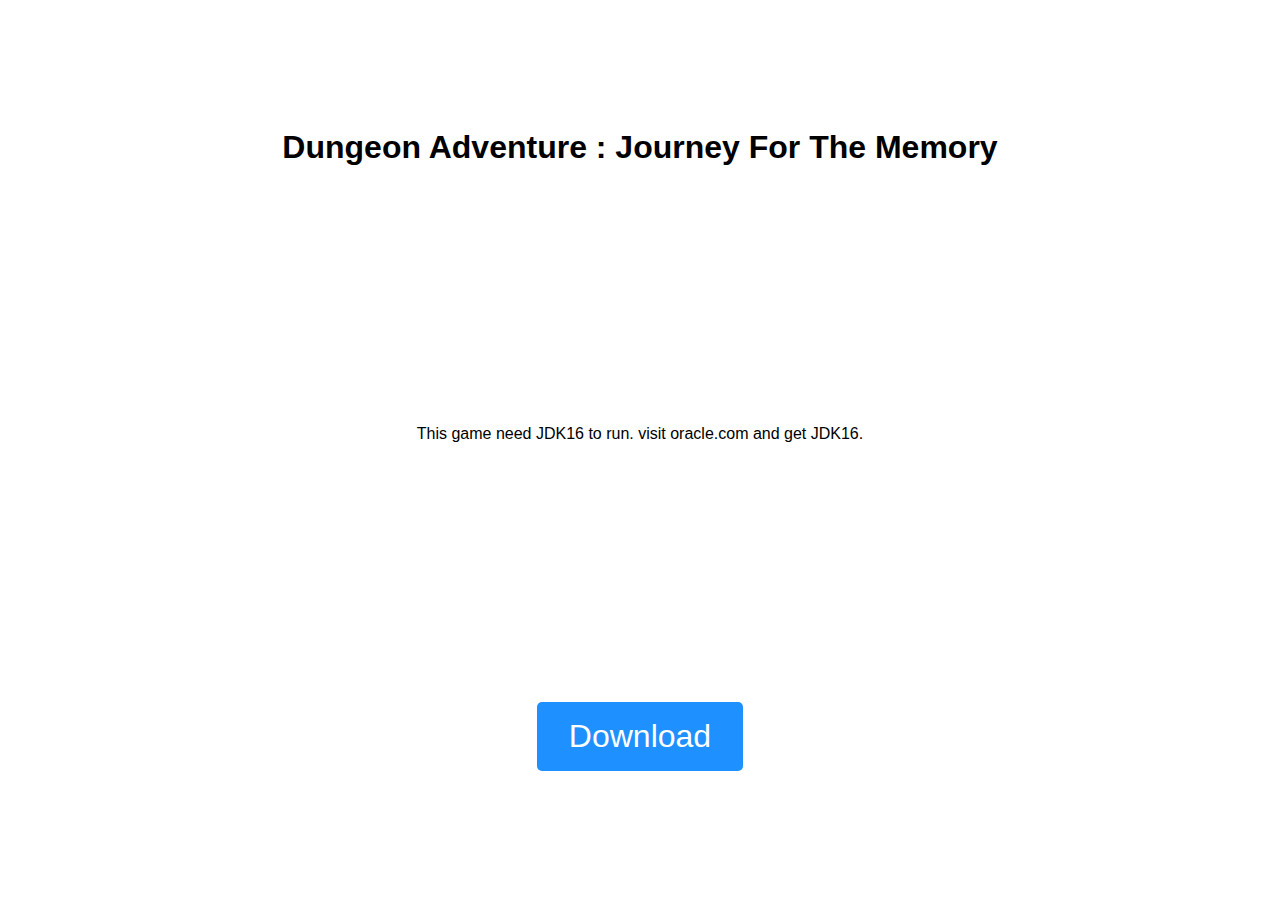
<file: dl_dungeonadventure.html>
<!DOCTYPE html>
<html lang="en">
<head>
    <meta charset="UTF-8">
    <meta http-equiv="X-UA-Compatible" content="IE=edge">
    <meta name="viewport" content="width=device-width, initial-scale=1.0">
    <title>Download Dungeon Adventure | TBS</title>
</head>
<body>
    <h1>Dungeon Adventure : Journey For The Memory</h1>
    <p>This game need JDK16 to run. visit oracle.com and get JDK16.</p>
    <a href="Dungeon_Adventure_-_Journey_For_The_Memory.jar" download='Dungeon_Adventure_JFM' class="download-btn">Download</a>
</body>
<style>
*{
    margin:0;
    padding:0;
    box-sizing: border-box;
}

body{
    min-height:100vh;
    display:grid;
    place-items:center;
    font-family: -apple-system, BlinkMacSystemFont, 'Segoe UI', Roboto, Oxygen, Ubuntu, Cantarell, 'Open Sans', 'Helvetica Neue', sans-serif;
}

.download-btn{
    background-color: DodgerBlue;
    color: white;
    padding: 1rem 2rem;
    font-size: 2rem;
    text-decoration: none;
    border-radius:5px;
}

.download-btn:hover {
    background-color: RoyalBlue;
  }

/*!
 *  Font Awesome 4.7.0 by @davegandy - http://fontawesome.io - @fontawesome
 *  License - http://fontawesome.io/license (Font: SIL OFL 1.1, CSS: MIT License)
 */@font-face{font-family:'FontAwesome';src:url('../fonts/fontawesome-webfont.eot?v=4.7.0');src:url('../fonts/fontawesome-webfont.eot?#iefix&v=4.7.0') format('embedded-opentype'),url('../fonts/fontawesome-webfont.woff2?v=4.7.0') format('woff2'),url('../fonts/fontawesome-webfont.woff?v=4.7.0') format('woff'),url('../fonts/fontawesome-webfont.ttf?v=4.7.0') format('truetype'),url('../fonts/fontawesome-webfont.svg?v=4.7.0#fontawesomeregular') format('svg');font-weight:normal;font-style:normal}.fa{display:inline-block;font:normal normal normal 14px/1 FontAwesome;font-size:inherit;text-rendering:auto;-webkit-font-smoothing:antialiased;-moz-osx-font-smoothing:grayscale}.fa-lg{font-size:1.33333333em;line-height:.75em;vertical-align:-15%}.fa-2x{font-size:2em}.fa-3x{font-size:3em}.fa-4x{font-size:4em}.fa-5x{font-size:5em}.fa-fw{width:1.28571429em;text-align:center}.fa-ul{padding-left:0;margin-left:2.14285714em;list-style-type:none}.fa-ul>li{position:relative}.fa-li{position:absolute;left:-2.14285714em;width:2.14285714em;top:.14285714em;text-align:center}.fa-li.fa-lg{left:-1.85714286em}.fa-border{padding:.2em .25em .15em;border:solid .08em #eee;border-radius:.1em}.fa-pull-left{float:left}.fa-pull-right{float:right}.fa.fa-pull-left{margin-right:.3em}.fa.fa-pull-right{margin-left:.3em}.pull-right{float:right}.pull-left{float:left}.fa.pull-left{margin-right:.3em}.fa.pull-right{margin-left:.3em}.fa-spin{-webkit-animation:fa-spin 2s infinite linear;animation:fa-spin 2s infinite linear}.fa-pulse{-webkit-animation:fa-spin 1s infinite steps(8);animation:fa-spin 1s infinite steps(8)}@-webkit-keyframes fa-spin{0%{-webkit-transform:rotate(0deg);transform:rotate(0deg)}100%{-webkit-transform:rotate(359deg);transform:rotate(359deg)}}@keyframes fa-spin{0%{-webkit-transform:rotate(0deg);transform:rotate(0deg)}100%{-webkit-transform:rotate(359deg);transform:rotate(359deg)}}.fa-rotate-90{-ms-filter:"progid:DXImageTransform.Microsoft.BasicImage(rotation=1)";-webkit-transform:rotate(90deg);-ms-transform:rotate(90deg);transform:rotate(90deg)}.fa-rotate-180{-ms-filter:"progid:DXImageTransform.Microsoft.BasicImage(rotation=2)";-webkit-transform:rotate(180deg);-ms-transform:rotate(180deg);transform:rotate(180deg)}.fa-rotate-270{-ms-filter:"progid:DXImageTransform.Microsoft.BasicImage(rotation=3)";-webkit-transform:rotate(270deg);-ms-transform:rotate(270deg);transform:rotate(270deg)}.fa-flip-horizontal{-ms-filter:"progid:DXImageTransform.Microsoft.BasicImage(rotation=0, mirror=1)";-webkit-transform:scale(-1, 1);-ms-transform:scale(-1, 1);transform:scale(-1, 1)}.fa-flip-vertical{-ms-filter:"progid:DXImageTransform.Microsoft.BasicImage(rotation=2, mirror=1)";-webkit-transform:scale(1, -1);-ms-transform:scale(1, -1);transform:scale(1, -1)}:root .fa-rotate-90,:root .fa-rotate-180,:root .fa-rotate-270,:root .fa-flip-horizontal,:root .fa-flip-vertical{filter:none}.fa-stack{position:relative;display:inline-block;width:2em;height:2em;line-height:2em;vertical-align:middle}.fa-stack-1x,.fa-stack-2x{position:absolute;left:0;width:100%;text-align:center}.fa-stack-1x{line-height:inherit}.fa-stack-2x{font-size:2em}.fa-inverse{color:#fff}.fa-glass:before{content:"\f000"}.fa-music:before{content:"\f001"}.fa-search:before{content:"\f002"}.fa-envelope-o:before{content:"\f003"}.fa-heart:before{content:"\f004"}.fa-star:before{content:"\f005"}.fa-star-o:before{content:"\f006"}.fa-user:before{content:"\f007"}.fa-film:before{content:"\f008"}.fa-th-large:before{content:"\f009"}.fa-th:before{content:"\f00a"}.fa-th-list:before{content:"\f00b"}.fa-check:before{content:"\f00c"}.fa-remove:before,.fa-close:before,.fa-times:before{content:"\f00d"}.fa-search-plus:before{content:"\f00e"}.fa-search-minus:before{content:"\f010"}.fa-power-off:before{content:"\f011"}.fa-signal:before{content:"\f012"}.fa-gear:before,.fa-cog:before{content:"\f013"}.fa-trash-o:before{content:"\f014"}.fa-home:before{content:"\f015"}.fa-file-o:before{content:"\f016"}.fa-clock-o:before{content:"\f017"}.fa-road:before{content:"\f018"}.fa-download:before{content:"\f019"}.fa-arrow-circle-o-down:before{content:"\f01a"}.fa-arrow-circle-o-up:before{content:"\f01b"}.fa-inbox:before{content:"\f01c"}.fa-play-circle-o:before{content:"\f01d"}.fa-rotate-right:before,.fa-repeat:before{content:"\f01e"}.fa-refresh:before{content:"\f021"}.fa-list-alt:before{content:"\f022"}.fa-lock:before{content:"\f023"}.fa-flag:before{content:"\f024"}.fa-headphones:before{content:"\f025"}.fa-volume-off:before{content:"\f026"}.fa-volume-down:before{content:"\f027"}.fa-volume-up:before{content:"\f028"}.fa-qrcode:before{content:"\f029"}.fa-barcode:before{content:"\f02a"}.fa-tag:before{content:"\f02b"}.fa-tags:before{content:"\f02c"}.fa-book:before{content:"\f02d"}.fa-bookmark:before{content:"\f02e"}.fa-print:before{content:"\f02f"}.fa-camera:before{content:"\f030"}.fa-font:before{content:"\f031"}.fa-bold:before{content:"\f032"}.fa-italic:before{content:"\f033"}.fa-text-height:before{content:"\f034"}.fa-text-width:before{content:"\f035"}.fa-align-left:before{content:"\f036"}.fa-align-center:before{content:"\f037"}.fa-align-right:before{content:"\f038"}.fa-align-justify:before{content:"\f039"}.fa-list:before{content:"\f03a"}.fa-dedent:before,.fa-outdent:before{content:"\f03b"}.fa-indent:before{content:"\f03c"}.fa-video-camera:before{content:"\f03d"}.fa-photo:before,.fa-image:before,.fa-picture-o:before{content:"\f03e"}.fa-pencil:before{content:"\f040"}.fa-map-marker:before{content:"\f041"}.fa-adjust:before{content:"\f042"}.fa-tint:before{content:"\f043"}.fa-edit:before,.fa-pencil-square-o:before{content:"\f044"}.fa-share-square-o:before{content:"\f045"}.fa-check-square-o:before{content:"\f046"}.fa-arrows:before{content:"\f047"}.fa-step-backward:before{content:"\f048"}.fa-fast-backward:before{content:"\f049"}.fa-backward:before{content:"\f04a"}.fa-play:before{content:"\f04b"}.fa-pause:before{content:"\f04c"}.fa-stop:before{content:"\f04d"}.fa-forward:before{content:"\f04e"}.fa-fast-forward:before{content:"\f050"}.fa-step-forward:before{content:"\f051"}.fa-eject:before{content:"\f052"}.fa-chevron-left:before{content:"\f053"}.fa-chevron-right:before{content:"\f054"}.fa-plus-circle:before{content:"\f055"}.fa-minus-circle:before{content:"\f056"}.fa-times-circle:before{content:"\f057"}.fa-check-circle:before{content:"\f058"}.fa-question-circle:before{content:"\f059"}.fa-info-circle:before{content:"\f05a"}.fa-crosshairs:before{content:"\f05b"}.fa-times-circle-o:before{content:"\f05c"}.fa-check-circle-o:before{content:"\f05d"}.fa-ban:before{content:"\f05e"}.fa-arrow-left:before{content:"\f060"}.fa-arrow-right:before{content:"\f061"}.fa-arrow-up:before{content:"\f062"}.fa-arrow-down:before{content:"\f063"}.fa-mail-forward:before,.fa-share:before{content:"\f064"}.fa-expand:before{content:"\f065"}.fa-compress:before{content:"\f066"}.fa-plus:before{content:"\f067"}.fa-minus:before{content:"\f068"}.fa-asterisk:before{content:"\f069"}.fa-exclamation-circle:before{content:"\f06a"}.fa-gift:before{content:"\f06b"}.fa-leaf:before{content:"\f06c"}.fa-fire:before{content:"\f06d"}.fa-eye:before{content:"\f06e"}.fa-eye-slash:before{content:"\f070"}.fa-warning:before,.fa-exclamation-triangle:before{content:"\f071"}.fa-plane:before{content:"\f072"}.fa-calendar:before{content:"\f073"}.fa-random:before{content:"\f074"}.fa-comment:before{content:"\f075"}.fa-magnet:before{content:"\f076"}.fa-chevron-up:before{content:"\f077"}.fa-chevron-down:before{content:"\f078"}.fa-retweet:before{content:"\f079"}.fa-shopping-cart:before{content:"\f07a"}.fa-folder:before{content:"\f07b"}.fa-folder-open:before{content:"\f07c"}.fa-arrows-v:before{content:"\f07d"}.fa-arrows-h:before{content:"\f07e"}.fa-bar-chart-o:before,.fa-bar-chart:before{content:"\f080"}.fa-twitter-square:before{content:"\f081"}.fa-facebook-square:before{content:"\f082"}.fa-camera-retro:before{content:"\f083"}.fa-key:before{content:"\f084"}.fa-gears:before,.fa-cogs:before{content:"\f085"}.fa-comments:before{content:"\f086"}.fa-thumbs-o-up:before{content:"\f087"}.fa-thumbs-o-down:before{content:"\f088"}.fa-star-half:before{content:"\f089"}.fa-heart-o:before{content:"\f08a"}.fa-sign-out:before{content:"\f08b"}.fa-linkedin-square:before{content:"\f08c"}.fa-thumb-tack:before{content:"\f08d"}.fa-external-link:before{content:"\f08e"}.fa-sign-in:before{content:"\f090"}.fa-trophy:before{content:"\f091"}.fa-github-square:before{content:"\f092"}.fa-upload:before{content:"\f093"}.fa-lemon-o:before{content:"\f094"}.fa-phone:before{content:"\f095"}.fa-square-o:before{content:"\f096"}.fa-bookmark-o:before{content:"\f097"}.fa-phone-square:before{content:"\f098"}.fa-twitter:before{content:"\f099"}.fa-facebook-f:before,.fa-facebook:before{content:"\f09a"}.fa-github:before{content:"\f09b"}.fa-unlock:before{content:"\f09c"}.fa-credit-card:before{content:"\f09d"}.fa-feed:before,.fa-rss:before{content:"\f09e"}.fa-hdd-o:before{content:"\f0a0"}.fa-bullhorn:before{content:"\f0a1"}.fa-bell:before{content:"\f0f3"}.fa-certificate:before{content:"\f0a3"}.fa-hand-o-right:before{content:"\f0a4"}.fa-hand-o-left:before{content:"\f0a5"}.fa-hand-o-up:before{content:"\f0a6"}.fa-hand-o-down:before{content:"\f0a7"}.fa-arrow-circle-left:before{content:"\f0a8"}.fa-arrow-circle-right:before{content:"\f0a9"}.fa-arrow-circle-up:before{content:"\f0aa"}.fa-arrow-circle-down:before{content:"\f0ab"}.fa-globe:before{content:"\f0ac"}.fa-wrench:before{content:"\f0ad"}.fa-tasks:before{content:"\f0ae"}.fa-filter:before{content:"\f0b0"}.fa-briefcase:before{content:"\f0b1"}.fa-arrows-alt:before{content:"\f0b2"}.fa-group:before,.fa-users:before{content:"\f0c0"}.fa-chain:before,.fa-link:before{content:"\f0c1"}.fa-cloud:before{content:"\f0c2"}.fa-flask:before{content:"\f0c3"}.fa-cut:before,.fa-scissors:before{content:"\f0c4"}.fa-copy:before,.fa-files-o:before{content:"\f0c5"}.fa-paperclip:before{content:"\f0c6"}.fa-save:before,.fa-floppy-o:before{content:"\f0c7"}.fa-square:before{content:"\f0c8"}.fa-navicon:before,.fa-reorder:before,.fa-bars:before{content:"\f0c9"}.fa-list-ul:before{content:"\f0ca"}.fa-list-ol:before{content:"\f0cb"}.fa-strikethrough:before{content:"\f0cc"}.fa-underline:before{content:"\f0cd"}.fa-table:before{content:"\f0ce"}.fa-magic:before{content:"\f0d0"}.fa-truck:before{content:"\f0d1"}.fa-pinterest:before{content:"\f0d2"}.fa-pinterest-square:before{content:"\f0d3"}.fa-google-plus-square:before{content:"\f0d4"}.fa-google-plus:before{content:"\f0d5"}.fa-money:before{content:"\f0d6"}.fa-caret-down:before{content:"\f0d7"}.fa-caret-up:before{content:"\f0d8"}.fa-caret-left:before{content:"\f0d9"}.fa-caret-right:before{content:"\f0da"}.fa-columns:before{content:"\f0db"}.fa-unsorted:before,.fa-sort:before{content:"\f0dc"}.fa-sort-down:before,.fa-sort-desc:before{content:"\f0dd"}.fa-sort-up:before,.fa-sort-asc:before{content:"\f0de"}.fa-envelope:before{content:"\f0e0"}.fa-linkedin:before{content:"\f0e1"}.fa-rotate-left:before,.fa-undo:before{content:"\f0e2"}.fa-legal:before,.fa-gavel:before{content:"\f0e3"}.fa-dashboard:before,.fa-tachometer:before{content:"\f0e4"}.fa-comment-o:before{content:"\f0e5"}.fa-comments-o:before{content:"\f0e6"}.fa-flash:before,.fa-bolt:before{content:"\f0e7"}.fa-sitemap:before{content:"\f0e8"}.fa-umbrella:before{content:"\f0e9"}.fa-paste:before,.fa-clipboard:before{content:"\f0ea"}.fa-lightbulb-o:before{content:"\f0eb"}.fa-exchange:before{content:"\f0ec"}.fa-cloud-download:before{content:"\f0ed"}.fa-cloud-upload:before{content:"\f0ee"}.fa-user-md:before{content:"\f0f0"}.fa-stethoscope:before{content:"\f0f1"}.fa-suitcase:before{content:"\f0f2"}.fa-bell-o:before{content:"\f0a2"}.fa-coffee:before{content:"\f0f4"}.fa-cutlery:before{content:"\f0f5"}.fa-file-text-o:before{content:"\f0f6"}.fa-building-o:before{content:"\f0f7"}.fa-hospital-o:before{content:"\f0f8"}.fa-ambulance:before{content:"\f0f9"}.fa-medkit:before{content:"\f0fa"}.fa-fighter-jet:before{content:"\f0fb"}.fa-beer:before{content:"\f0fc"}.fa-h-square:before{content:"\f0fd"}.fa-plus-square:before{content:"\f0fe"}.fa-angle-double-left:before{content:"\f100"}.fa-angle-double-right:before{content:"\f101"}.fa-angle-double-up:before{content:"\f102"}.fa-angle-double-down:before{content:"\f103"}.fa-angle-left:before{content:"\f104"}.fa-angle-right:before{content:"\f105"}.fa-angle-up:before{content:"\f106"}.fa-angle-down:before{content:"\f107"}.fa-desktop:before{content:"\f108"}.fa-laptop:before{content:"\f109"}.fa-tablet:before{content:"\f10a"}.fa-mobile-phone:before,.fa-mobile:before{content:"\f10b"}.fa-circle-o:before{content:"\f10c"}.fa-quote-left:before{content:"\f10d"}.fa-quote-right:before{content:"\f10e"}.fa-spinner:before{content:"\f110"}.fa-circle:before{content:"\f111"}.fa-mail-reply:before,.fa-reply:before{content:"\f112"}.fa-github-alt:before{content:"\f113"}.fa-folder-o:before{content:"\f114"}.fa-folder-open-o:before{content:"\f115"}.fa-smile-o:before{content:"\f118"}.fa-frown-o:before{content:"\f119"}.fa-meh-o:before{content:"\f11a"}.fa-gamepad:before{content:"\f11b"}.fa-keyboard-o:before{content:"\f11c"}.fa-flag-o:before{content:"\f11d"}.fa-flag-checkered:before{content:"\f11e"}.fa-terminal:before{content:"\f120"}.fa-code:before{content:"\f121"}.fa-mail-reply-all:before,.fa-reply-all:before{content:"\f122"}.fa-star-half-empty:before,.fa-star-half-full:before,.fa-star-half-o:before{content:"\f123"}.fa-location-arrow:before{content:"\f124"}.fa-crop:before{content:"\f125"}.fa-code-fork:before{content:"\f126"}.fa-unlink:before,.fa-chain-broken:before{content:"\f127"}.fa-question:before{content:"\f128"}.fa-info:before{content:"\f129"}.fa-exclamation:before{content:"\f12a"}.fa-superscript:before{content:"\f12b"}.fa-subscript:before{content:"\f12c"}.fa-eraser:before{content:"\f12d"}.fa-puzzle-piece:before{content:"\f12e"}.fa-microphone:before{content:"\f130"}.fa-microphone-slash:before{content:"\f131"}.fa-shield:before{content:"\f132"}.fa-calendar-o:before{content:"\f133"}.fa-fire-extinguisher:before{content:"\f134"}.fa-rocket:before{content:"\f135"}.fa-maxcdn:before{content:"\f136"}.fa-chevron-circle-left:before{content:"\f137"}.fa-chevron-circle-right:before{content:"\f138"}.fa-chevron-circle-up:before{content:"\f139"}.fa-chevron-circle-down:before{content:"\f13a"}.fa-html5:before{content:"\f13b"}.fa-css3:before{content:"\f13c"}.fa-anchor:before{content:"\f13d"}.fa-unlock-alt:before{content:"\f13e"}.fa-bullseye:before{content:"\f140"}.fa-ellipsis-h:before{content:"\f141"}.fa-ellipsis-v:before{content:"\f142"}.fa-rss-square:before{content:"\f143"}.fa-play-circle:before{content:"\f144"}.fa-ticket:before{content:"\f145"}.fa-minus-square:before{content:"\f146"}.fa-minus-square-o:before{content:"\f147"}.fa-level-up:before{content:"\f148"}.fa-level-down:before{content:"\f149"}.fa-check-square:before{content:"\f14a"}.fa-pencil-square:before{content:"\f14b"}.fa-external-link-square:before{content:"\f14c"}.fa-share-square:before{content:"\f14d"}.fa-compass:before{content:"\f14e"}.fa-toggle-down:before,.fa-caret-square-o-down:before{content:"\f150"}.fa-toggle-up:before,.fa-caret-square-o-up:before{content:"\f151"}.fa-toggle-right:before,.fa-caret-square-o-right:before{content:"\f152"}.fa-euro:before,.fa-eur:before{content:"\f153"}.fa-gbp:before{content:"\f154"}.fa-dollar:before,.fa-usd:before{content:"\f155"}.fa-rupee:before,.fa-inr:before{content:"\f156"}.fa-cny:before,.fa-rmb:before,.fa-yen:before,.fa-jpy:before{content:"\f157"}.fa-ruble:before,.fa-rouble:before,.fa-rub:before{content:"\f158"}.fa-won:before,.fa-krw:before{content:"\f159"}.fa-bitcoin:before,.fa-btc:before{content:"\f15a"}.fa-file:before{content:"\f15b"}.fa-file-text:before{content:"\f15c"}.fa-sort-alpha-asc:before{content:"\f15d"}.fa-sort-alpha-desc:before{content:"\f15e"}.fa-sort-amount-asc:before{content:"\f160"}.fa-sort-amount-desc:before{content:"\f161"}.fa-sort-numeric-asc:before{content:"\f162"}.fa-sort-numeric-desc:before{content:"\f163"}.fa-thumbs-up:before{content:"\f164"}.fa-thumbs-down:before{content:"\f165"}.fa-youtube-square:before{content:"\f166"}.fa-youtube:before{content:"\f167"}.fa-xing:before{content:"\f168"}.fa-xing-square:before{content:"\f169"}.fa-youtube-play:before{content:"\f16a"}.fa-dropbox:before{content:"\f16b"}.fa-stack-overflow:before{content:"\f16c"}.fa-instagram:before{content:"\f16d"}.fa-flickr:before{content:"\f16e"}.fa-adn:before{content:"\f170"}.fa-bitbucket:before{content:"\f171"}.fa-bitbucket-square:before{content:"\f172"}.fa-tumblr:before{content:"\f173"}.fa-tumblr-square:before{content:"\f174"}.fa-long-arrow-down:before{content:"\f175"}.fa-long-arrow-up:before{content:"\f176"}.fa-long-arrow-left:before{content:"\f177"}.fa-long-arrow-right:before{content:"\f178"}.fa-apple:before{content:"\f179"}.fa-windows:before{content:"\f17a"}.fa-android:before{content:"\f17b"}.fa-linux:before{content:"\f17c"}.fa-dribbble:before{content:"\f17d"}.fa-skype:before{content:"\f17e"}.fa-foursquare:before{content:"\f180"}.fa-trello:before{content:"\f181"}.fa-female:before{content:"\f182"}.fa-male:before{content:"\f183"}.fa-gittip:before,.fa-gratipay:before{content:"\f184"}.fa-sun-o:before{content:"\f185"}.fa-moon-o:before{content:"\f186"}.fa-archive:before{content:"\f187"}.fa-bug:before{content:"\f188"}.fa-vk:before{content:"\f189"}.fa-weibo:before{content:"\f18a"}.fa-renren:before{content:"\f18b"}.fa-pagelines:before{content:"\f18c"}.fa-stack-exchange:before{content:"\f18d"}.fa-arrow-circle-o-right:before{content:"\f18e"}.fa-arrow-circle-o-left:before{content:"\f190"}.fa-toggle-left:before,.fa-caret-square-o-left:before{content:"\f191"}.fa-dot-circle-o:before{content:"\f192"}.fa-wheelchair:before{content:"\f193"}.fa-vimeo-square:before{content:"\f194"}.fa-turkish-lira:before,.fa-try:before{content:"\f195"}.fa-plus-square-o:before{content:"\f196"}.fa-space-shuttle:before{content:"\f197"}.fa-slack:before{content:"\f198"}.fa-envelope-square:before{content:"\f199"}.fa-wordpress:before{content:"\f19a"}.fa-openid:before{content:"\f19b"}.fa-institution:before,.fa-bank:before,.fa-university:before{content:"\f19c"}.fa-mortar-board:before,.fa-graduation-cap:before{content:"\f19d"}.fa-yahoo:before{content:"\f19e"}.fa-google:before{content:"\f1a0"}.fa-reddit:before{content:"\f1a1"}.fa-reddit-square:before{content:"\f1a2"}.fa-stumbleupon-circle:before{content:"\f1a3"}.fa-stumbleupon:before{content:"\f1a4"}.fa-delicious:before{content:"\f1a5"}.fa-digg:before{content:"\f1a6"}.fa-pied-piper-pp:before{content:"\f1a7"}.fa-pied-piper-alt:before{content:"\f1a8"}.fa-drupal:before{content:"\f1a9"}.fa-joomla:before{content:"\f1aa"}.fa-language:before{content:"\f1ab"}.fa-fax:before{content:"\f1ac"}.fa-building:before{content:"\f1ad"}.fa-child:before{content:"\f1ae"}.fa-paw:before{content:"\f1b0"}.fa-spoon:before{content:"\f1b1"}.fa-cube:before{content:"\f1b2"}.fa-cubes:before{content:"\f1b3"}.fa-behance:before{content:"\f1b4"}.fa-behance-square:before{content:"\f1b5"}.fa-steam:before{content:"\f1b6"}.fa-steam-square:before{content:"\f1b7"}.fa-recycle:before{content:"\f1b8"}.fa-automobile:before,.fa-car:before{content:"\f1b9"}.fa-cab:before,.fa-taxi:before{content:"\f1ba"}.fa-tree:before{content:"\f1bb"}.fa-spotify:before{content:"\f1bc"}.fa-deviantart:before{content:"\f1bd"}.fa-soundcloud:before{content:"\f1be"}.fa-database:before{content:"\f1c0"}.fa-file-pdf-o:before{content:"\f1c1"}.fa-file-word-o:before{content:"\f1c2"}.fa-file-excel-o:before{content:"\f1c3"}.fa-file-powerpoint-o:before{content:"\f1c4"}.fa-file-photo-o:before,.fa-file-picture-o:before,.fa-file-image-o:before{content:"\f1c5"}.fa-file-zip-o:before,.fa-file-archive-o:before{content:"\f1c6"}.fa-file-sound-o:before,.fa-file-audio-o:before{content:"\f1c7"}.fa-file-movie-o:before,.fa-file-video-o:before{content:"\f1c8"}.fa-file-code-o:before{content:"\f1c9"}.fa-vine:before{content:"\f1ca"}.fa-codepen:before{content:"\f1cb"}.fa-jsfiddle:before{content:"\f1cc"}.fa-life-bouy:before,.fa-life-buoy:before,.fa-life-saver:before,.fa-support:before,.fa-life-ring:before{content:"\f1cd"}.fa-circle-o-notch:before{content:"\f1ce"}.fa-ra:before,.fa-resistance:before,.fa-rebel:before{content:"\f1d0"}.fa-ge:before,.fa-empire:before{content:"\f1d1"}.fa-git-square:before{content:"\f1d2"}.fa-git:before{content:"\f1d3"}.fa-y-combinator-square:before,.fa-yc-square:before,.fa-hacker-news:before{content:"\f1d4"}.fa-tencent-weibo:before{content:"\f1d5"}.fa-qq:before{content:"\f1d6"}.fa-wechat:before,.fa-weixin:before{content:"\f1d7"}.fa-send:before,.fa-paper-plane:before{content:"\f1d8"}.fa-send-o:before,.fa-paper-plane-o:before{content:"\f1d9"}.fa-history:before{content:"\f1da"}.fa-circle-thin:before{content:"\f1db"}.fa-header:before{content:"\f1dc"}.fa-paragraph:before{content:"\f1dd"}.fa-sliders:before{content:"\f1de"}.fa-share-alt:before{content:"\f1e0"}.fa-share-alt-square:before{content:"\f1e1"}.fa-bomb:before{content:"\f1e2"}.fa-soccer-ball-o:before,.fa-futbol-o:before{content:"\f1e3"}.fa-tty:before{content:"\f1e4"}.fa-binoculars:before{content:"\f1e5"}.fa-plug:before{content:"\f1e6"}.fa-slideshare:before{content:"\f1e7"}.fa-twitch:before{content:"\f1e8"}.fa-yelp:before{content:"\f1e9"}.fa-newspaper-o:before{content:"\f1ea"}.fa-wifi:before{content:"\f1eb"}.fa-calculator:before{content:"\f1ec"}.fa-paypal:before{content:"\f1ed"}.fa-google-wallet:before{content:"\f1ee"}.fa-cc-visa:before{content:"\f1f0"}.fa-cc-mastercard:before{content:"\f1f1"}.fa-cc-discover:before{content:"\f1f2"}.fa-cc-amex:before{content:"\f1f3"}.fa-cc-paypal:before{content:"\f1f4"}.fa-cc-stripe:before{content:"\f1f5"}.fa-bell-slash:before{content:"\f1f6"}.fa-bell-slash-o:before{content:"\f1f7"}.fa-trash:before{content:"\f1f8"}.fa-copyright:before{content:"\f1f9"}.fa-at:before{content:"\f1fa"}.fa-eyedropper:before{content:"\f1fb"}.fa-paint-brush:before{content:"\f1fc"}.fa-birthday-cake:before{content:"\f1fd"}.fa-area-chart:before{content:"\f1fe"}.fa-pie-chart:before{content:"\f200"}.fa-line-chart:before{content:"\f201"}.fa-lastfm:before{content:"\f202"}.fa-lastfm-square:before{content:"\f203"}.fa-toggle-off:before{content:"\f204"}.fa-toggle-on:before{content:"\f205"}.fa-bicycle:before{content:"\f206"}.fa-bus:before{content:"\f207"}.fa-ioxhost:before{content:"\f208"}.fa-angellist:before{content:"\f209"}.fa-cc:before{content:"\f20a"}.fa-shekel:before,.fa-sheqel:before,.fa-ils:before{content:"\f20b"}.fa-meanpath:before{content:"\f20c"}.fa-buysellads:before{content:"\f20d"}.fa-connectdevelop:before{content:"\f20e"}.fa-dashcube:before{content:"\f210"}.fa-forumbee:before{content:"\f211"}.fa-leanpub:before{content:"\f212"}.fa-sellsy:before{content:"\f213"}.fa-shirtsinbulk:before{content:"\f214"}.fa-simplybuilt:before{content:"\f215"}.fa-skyatlas:before{content:"\f216"}.fa-cart-plus:before{content:"\f217"}.fa-cart-arrow-down:before{content:"\f218"}.fa-diamond:before{content:"\f219"}.fa-ship:before{content:"\f21a"}.fa-user-secret:before{content:"\f21b"}.fa-motorcycle:before{content:"\f21c"}.fa-street-view:before{content:"\f21d"}.fa-heartbeat:before{content:"\f21e"}.fa-venus:before{content:"\f221"}.fa-mars:before{content:"\f222"}.fa-mercury:before{content:"\f223"}.fa-intersex:before,.fa-transgender:before{content:"\f224"}.fa-transgender-alt:before{content:"\f225"}.fa-venus-double:before{content:"\f226"}.fa-mars-double:before{content:"\f227"}.fa-venus-mars:before{content:"\f228"}.fa-mars-stroke:before{content:"\f229"}.fa-mars-stroke-v:before{content:"\f22a"}.fa-mars-stroke-h:before{content:"\f22b"}.fa-neuter:before{content:"\f22c"}.fa-genderless:before{content:"\f22d"}.fa-facebook-official:before{content:"\f230"}.fa-pinterest-p:before{content:"\f231"}.fa-whatsapp:before{content:"\f232"}.fa-server:before{content:"\f233"}.fa-user-plus:before{content:"\f234"}.fa-user-times:before{content:"\f235"}.fa-hotel:before,.fa-bed:before{content:"\f236"}.fa-viacoin:before{content:"\f237"}.fa-train:before{content:"\f238"}.fa-subway:before{content:"\f239"}.fa-medium:before{content:"\f23a"}.fa-yc:before,.fa-y-combinator:before{content:"\f23b"}.fa-optin-monster:before{content:"\f23c"}.fa-opencart:before{content:"\f23d"}.fa-expeditedssl:before{content:"\f23e"}.fa-battery-4:before,.fa-battery:before,.fa-battery-full:before{content:"\f240"}.fa-battery-3:before,.fa-battery-three-quarters:before{content:"\f241"}.fa-battery-2:before,.fa-battery-half:before{content:"\f242"}.fa-battery-1:before,.fa-battery-quarter:before{content:"\f243"}.fa-battery-0:before,.fa-battery-empty:before{content:"\f244"}.fa-mouse-pointer:before{content:"\f245"}.fa-i-cursor:before{content:"\f246"}.fa-object-group:before{content:"\f247"}.fa-object-ungroup:before{content:"\f248"}.fa-sticky-note:before{content:"\f249"}.fa-sticky-note-o:before{content:"\f24a"}.fa-cc-jcb:before{content:"\f24b"}.fa-cc-diners-club:before{content:"\f24c"}.fa-clone:before{content:"\f24d"}.fa-balance-scale:before{content:"\f24e"}.fa-hourglass-o:before{content:"\f250"}.fa-hourglass-1:before,.fa-hourglass-start:before{content:"\f251"}.fa-hourglass-2:before,.fa-hourglass-half:before{content:"\f252"}.fa-hourglass-3:before,.fa-hourglass-end:before{content:"\f253"}.fa-hourglass:before{content:"\f254"}.fa-hand-grab-o:before,.fa-hand-rock-o:before{content:"\f255"}.fa-hand-stop-o:before,.fa-hand-paper-o:before{content:"\f256"}.fa-hand-scissors-o:before{content:"\f257"}.fa-hand-lizard-o:before{content:"\f258"}.fa-hand-spock-o:before{content:"\f259"}.fa-hand-pointer-o:before{content:"\f25a"}.fa-hand-peace-o:before{content:"\f25b"}.fa-trademark:before{content:"\f25c"}.fa-registered:before{content:"\f25d"}.fa-creative-commons:before{content:"\f25e"}.fa-gg:before{content:"\f260"}.fa-gg-circle:before{content:"\f261"}.fa-tripadvisor:before{content:"\f262"}.fa-odnoklassniki:before{content:"\f263"}.fa-odnoklassniki-square:before{content:"\f264"}.fa-get-pocket:before{content:"\f265"}.fa-wikipedia-w:before{content:"\f266"}.fa-safari:before{content:"\f267"}.fa-chrome:before{content:"\f268"}.fa-firefox:before{content:"\f269"}.fa-opera:before{content:"\f26a"}.fa-internet-explorer:before{content:"\f26b"}.fa-tv:before,.fa-television:before{content:"\f26c"}.fa-contao:before{content:"\f26d"}.fa-500px:before{content:"\f26e"}.fa-amazon:before{content:"\f270"}.fa-calendar-plus-o:before{content:"\f271"}.fa-calendar-minus-o:before{content:"\f272"}.fa-calendar-times-o:before{content:"\f273"}.fa-calendar-check-o:before{content:"\f274"}.fa-industry:before{content:"\f275"}.fa-map-pin:before{content:"\f276"}.fa-map-signs:before{content:"\f277"}.fa-map-o:before{content:"\f278"}.fa-map:before{content:"\f279"}.fa-commenting:before{content:"\f27a"}.fa-commenting-o:before{content:"\f27b"}.fa-houzz:before{content:"\f27c"}.fa-vimeo:before{content:"\f27d"}.fa-black-tie:before{content:"\f27e"}.fa-fonticons:before{content:"\f280"}.fa-reddit-alien:before{content:"\f281"}.fa-edge:before{content:"\f282"}.fa-credit-card-alt:before{content:"\f283"}.fa-codiepie:before{content:"\f284"}.fa-modx:before{content:"\f285"}.fa-fort-awesome:before{content:"\f286"}.fa-usb:before{content:"\f287"}.fa-product-hunt:before{content:"\f288"}.fa-mixcloud:before{content:"\f289"}.fa-scribd:before{content:"\f28a"}.fa-pause-circle:before{content:"\f28b"}.fa-pause-circle-o:before{content:"\f28c"}.fa-stop-circle:before{content:"\f28d"}.fa-stop-circle-o:before{content:"\f28e"}.fa-shopping-bag:before{content:"\f290"}.fa-shopping-basket:before{content:"\f291"}.fa-hashtag:before{content:"\f292"}.fa-bluetooth:before{content:"\f293"}.fa-bluetooth-b:before{content:"\f294"}.fa-percent:before{content:"\f295"}.fa-gitlab:before{content:"\f296"}.fa-wpbeginner:before{content:"\f297"}.fa-wpforms:before{content:"\f298"}.fa-envira:before{content:"\f299"}.fa-universal-access:before{content:"\f29a"}.fa-wheelchair-alt:before{content:"\f29b"}.fa-question-circle-o:before{content:"\f29c"}.fa-blind:before{content:"\f29d"}.fa-audio-description:before{content:"\f29e"}.fa-volume-control-phone:before{content:"\f2a0"}.fa-braille:before{content:"\f2a1"}.fa-assistive-listening-systems:before{content:"\f2a2"}.fa-asl-interpreting:before,.fa-american-sign-language-interpreting:before{content:"\f2a3"}.fa-deafness:before,.fa-hard-of-hearing:before,.fa-deaf:before{content:"\f2a4"}.fa-glide:before{content:"\f2a5"}.fa-glide-g:before{content:"\f2a6"}.fa-signing:before,.fa-sign-language:before{content:"\f2a7"}.fa-low-vision:before{content:"\f2a8"}.fa-viadeo:before{content:"\f2a9"}.fa-viadeo-square:before{content:"\f2aa"}.fa-snapchat:before{content:"\f2ab"}.fa-snapchat-ghost:before{content:"\f2ac"}.fa-snapchat-square:before{content:"\f2ad"}.fa-pied-piper:before{content:"\f2ae"}.fa-first-order:before{content:"\f2b0"}.fa-yoast:before{content:"\f2b1"}.fa-themeisle:before{content:"\f2b2"}.fa-google-plus-circle:before,.fa-google-plus-official:before{content:"\f2b3"}.fa-fa:before,.fa-font-awesome:before{content:"\f2b4"}.fa-handshake-o:before{content:"\f2b5"}.fa-envelope-open:before{content:"\f2b6"}.fa-envelope-open-o:before{content:"\f2b7"}.fa-linode:before{content:"\f2b8"}.fa-address-book:before{content:"\f2b9"}.fa-address-book-o:before{content:"\f2ba"}.fa-vcard:before,.fa-address-card:before{content:"\f2bb"}.fa-vcard-o:before,.fa-address-card-o:before{content:"\f2bc"}.fa-user-circle:before{content:"\f2bd"}.fa-user-circle-o:before{content:"\f2be"}.fa-user-o:before{content:"\f2c0"}.fa-id-badge:before{content:"\f2c1"}.fa-drivers-license:before,.fa-id-card:before{content:"\f2c2"}.fa-drivers-license-o:before,.fa-id-card-o:before{content:"\f2c3"}.fa-quora:before{content:"\f2c4"}.fa-free-code-camp:before{content:"\f2c5"}.fa-telegram:before{content:"\f2c6"}.fa-thermometer-4:before,.fa-thermometer:before,.fa-thermometer-full:before{content:"\f2c7"}.fa-thermometer-3:before,.fa-thermometer-three-quarters:before{content:"\f2c8"}.fa-thermometer-2:before,.fa-thermometer-half:before{content:"\f2c9"}.fa-thermometer-1:before,.fa-thermometer-quarter:before{content:"\f2ca"}.fa-thermometer-0:before,.fa-thermometer-empty:before{content:"\f2cb"}.fa-shower:before{content:"\f2cc"}.fa-bathtub:before,.fa-s15:before,.fa-bath:before{content:"\f2cd"}.fa-podcast:before{content:"\f2ce"}.fa-window-maximize:before{content:"\f2d0"}.fa-window-minimize:before{content:"\f2d1"}.fa-window-restore:before{content:"\f2d2"}.fa-times-rectangle:before,.fa-window-close:before{content:"\f2d3"}.fa-times-rectangle-o:before,.fa-window-close-o:before{content:"\f2d4"}.fa-bandcamp:before{content:"\f2d5"}.fa-grav:before{content:"\f2d6"}.fa-etsy:before{content:"\f2d7"}.fa-imdb:before{content:"\f2d8"}.fa-ravelry:before{content:"\f2d9"}.fa-eercast:before{content:"\f2da"}.fa-microchip:before{content:"\f2db"}.fa-snowflake-o:before{content:"\f2dc"}.fa-superpowers:before{content:"\f2dd"}.fa-wpexplorer:before{content:"\f2de"}.fa-meetup:before{content:"\f2e0"}.sr-only{position:absolute;width:1px;height:1px;padding:0;margin:-1px;overflow:hidden;clip:rect(0, 0, 0, 0);border:0}.sr-only-focusable:active,.sr-only-focusable:focus{position:static;width:auto;height:auto;margin:0;overflow:visible;clip:auto}
</style>
</html>
</file>
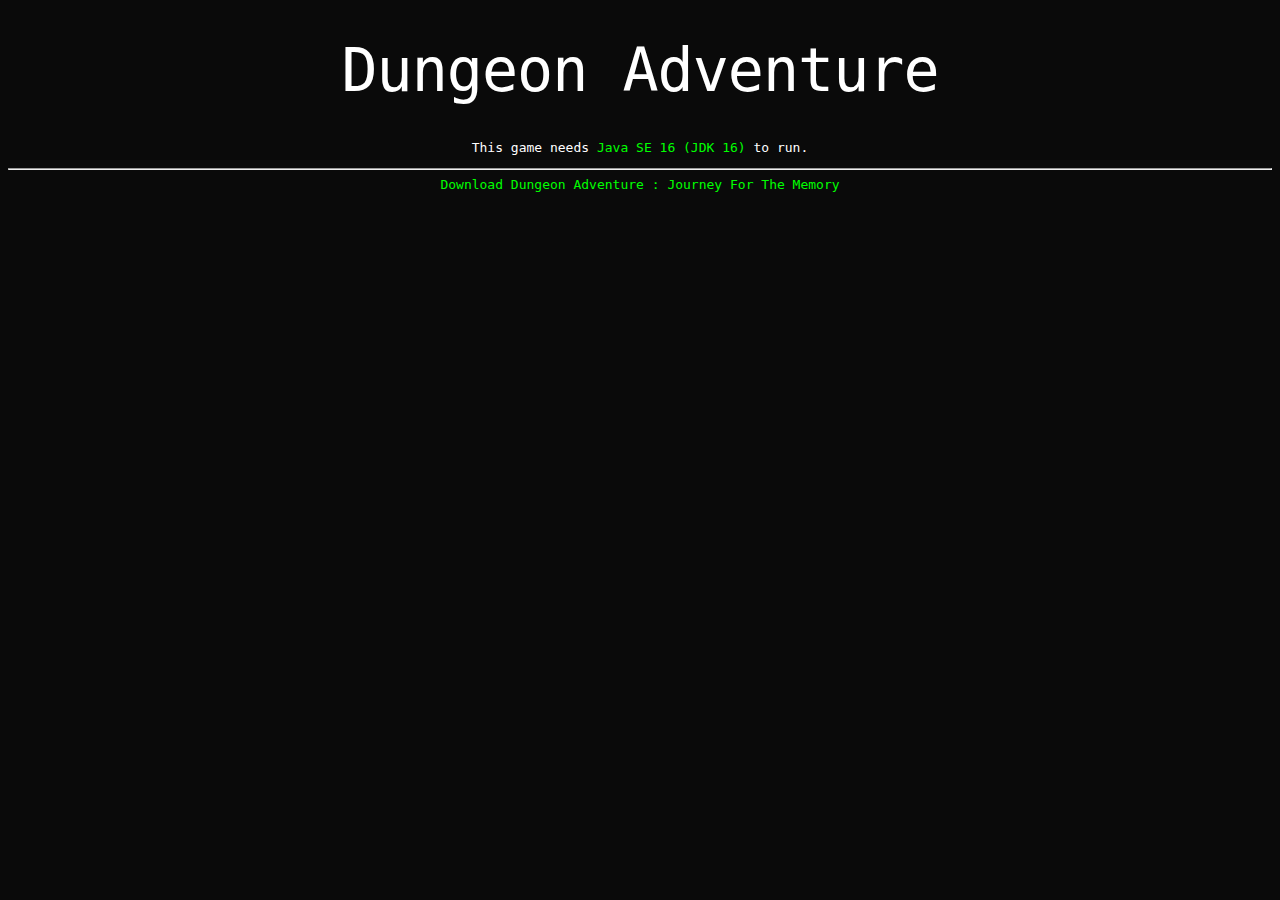
<file: dungeonadventure.html>
<!DOCTYPE html> <!-- page -->
<html lang="en" dir="ltr">
  <head>
    <meta charset="utf-8">
    <meta name="viewport" content="width=device-width, initial-scale=1.0">
    <link rel="stylesheet" href="style.css">
    <title>TBS | Dungeon Adventure</title>
    <style></style>
    <script></script>
  </head>
  <body>
    <h1>Dungeon Adventure</h1>
    <p>This game needs <a href="https://www.oracle.com/java/technologies/javase/jdk16-archive-downloads.html" target="_blank">Java SE 16 (JDK 16)</a> to run.</p>
    <hr>
    <a href="/Dungeon_Adventure_-_Journey_For_The_Memory.jar" download="Dungeon_Adventure_JFM.jar">Download Dungeon Adventure : Journey For The Memory</a>
</body>
</html>
</file>
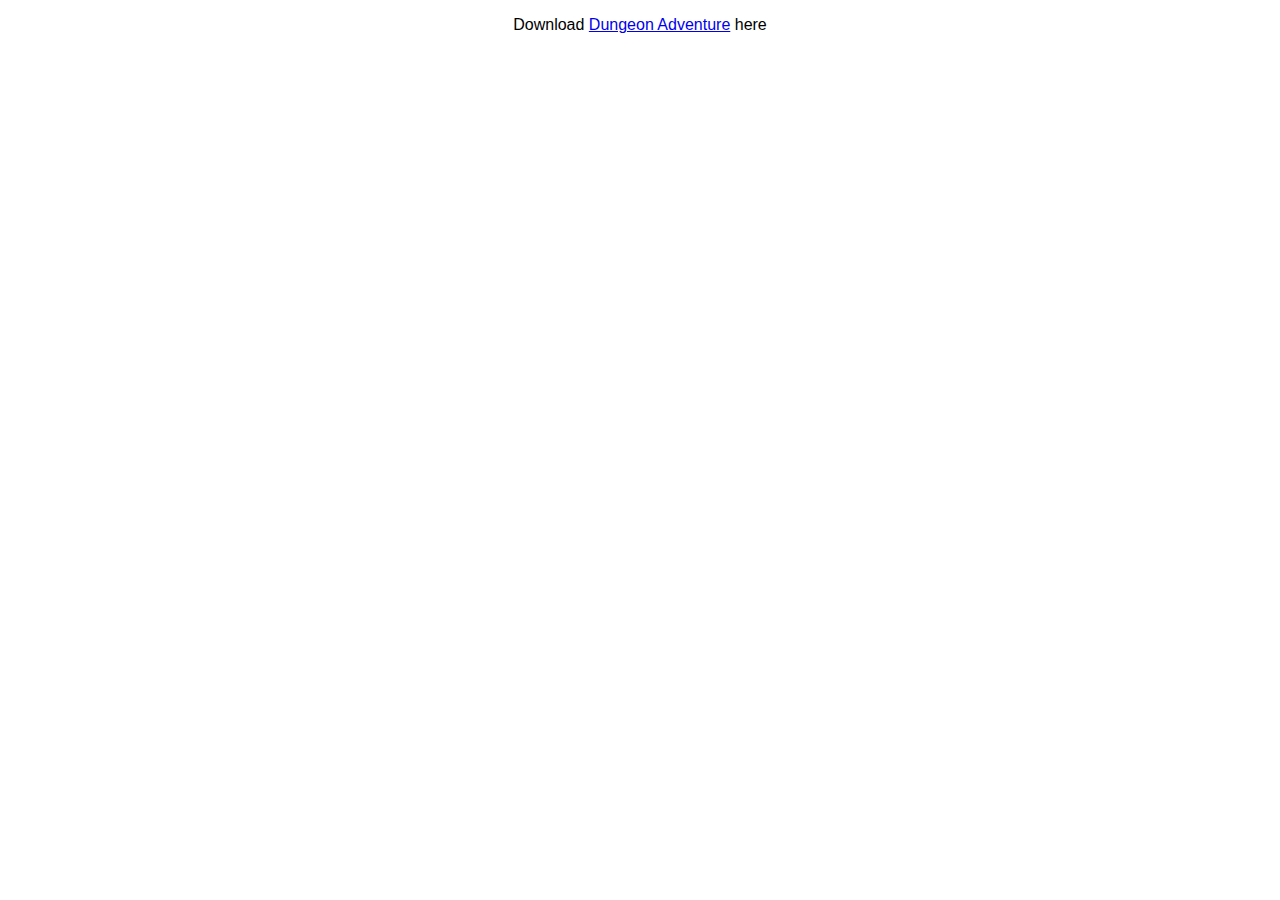
<file: home.html>
<!DOCTYPE html>
<html lang="en" dir="ltr">
  <head>
    <meta charset="utf-8">
    <title>TBS | HOME</title>
  </head>
  <body>
    <p>Download <a href = "dl_dungeonadventure.html">Dungeon Adventure</a> here</p>
  </body>
  <style>
    body {
    font-family: "Helvetica Neue", Helvetica, Arial, sans-serif;
    text-align: center;
    }
  </style>
</html>
</file>
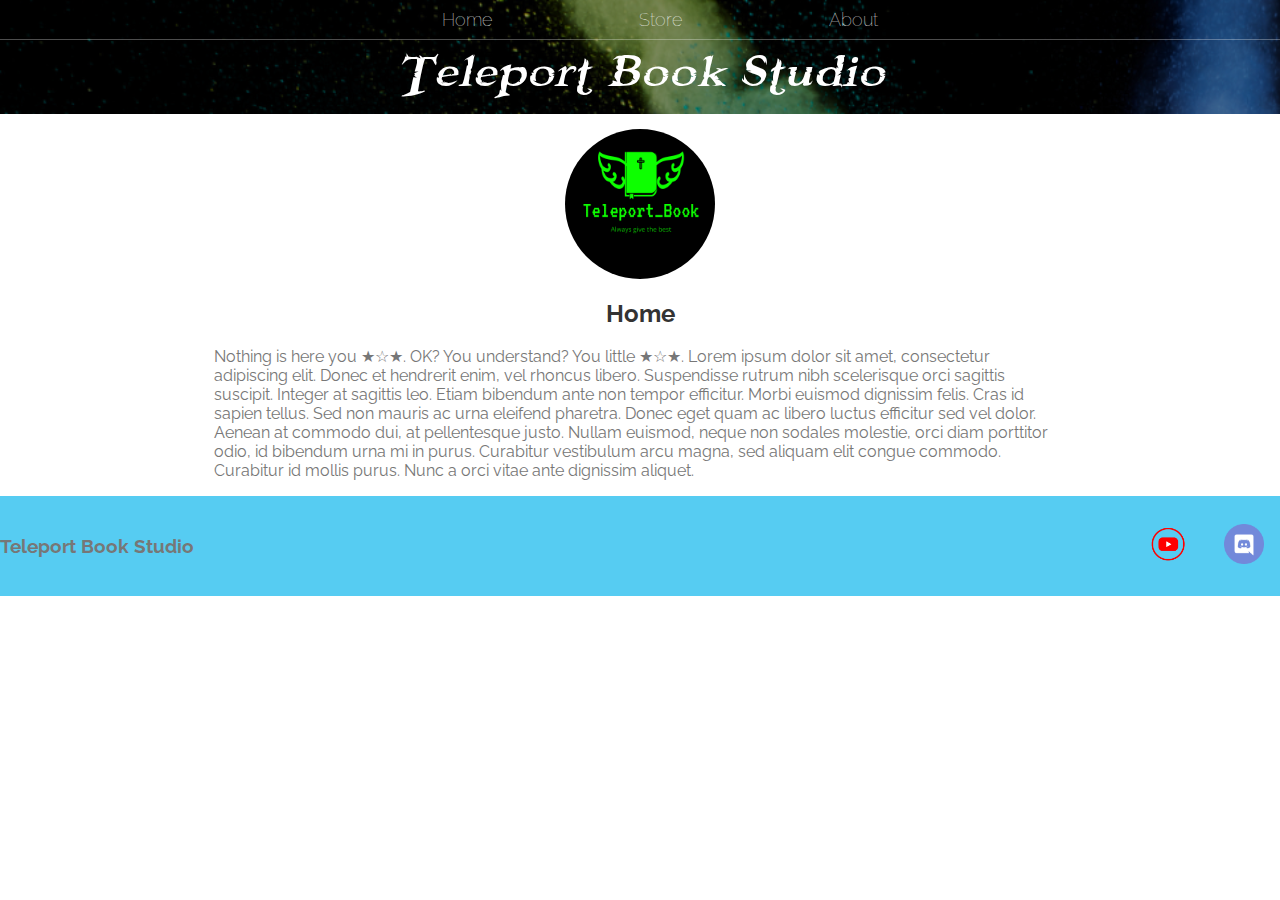
<file: Home.html>
<!DOCTYPE html>
<html>
    <head>
        <title>TBS | Home</title>
        <meta>
        <link rel="stylesheet" href="Style.css">
        </head>
    </head>
    <body>
        <header class="main-header">
            <nav class="nav main-nav">
               <ul>
                   <li><a href="Home.html">Home</a></li>
                   <li><a href="Store.html">Store</a></li>
                   <li><a href="About.html">About</a></li>
               </ul>
            </nav>
            <h1 class="studio-name">Teleport Book Studio</h1>
        </header>
        <body>
            <img class="pic center" src="pictures/tbs.png">
        </body>
        <section class="container">
            <h2 class="gbs">Home</h2>
            <p>Nothing is here you &#9733&#9734&#9733. OK? You understand? You little &#9733&#9734&#9733. Lorem ipsum dolor sit amet, consectetur adipiscing elit. Donec et hendrerit enim, vel rhoncus libero. Suspendisse rutrum nibh scelerisque orci sagittis suscipit. Integer at sagittis leo. Etiam bibendum ante non tempor efficitur. Morbi euismod dignissim felis. Cras id sapien tellus. Sed non mauris ac urna eleifend pharetra. Donec eget quam ac libero luctus efficitur sed vel dolor. Aenean at commodo dui, at pellentesque justo. Nullam euismod, neque non sodales molestie, orci diam porttitor odio, id bibendum urna mi in purus. Curabitur vestibulum arcu magna, sed aliquam elit congue commodo. Curabitur id mollis purus. Nunc a orci vitae ante dignissim aliquet.</p>
        </section>
        <footer class="mf">
            <div class="c mfc">
               <h3>Teleport Book Studio</h3>
               <ul class="nav footer-nav">
                  <li>
                     <a href="https://www.youtube.com/" target="_blank"><img src="pictures/youtube.png" width="40" height="40"></a>
                  </li>
                  <li>
                     <a href="https://www.discord.com/" target="_blank"><img src="pictures/discord.png" width="40" height="40"></a>
                  </li>
               </ul>
            </div>
        </footer>
    </body>
</html>
</file>
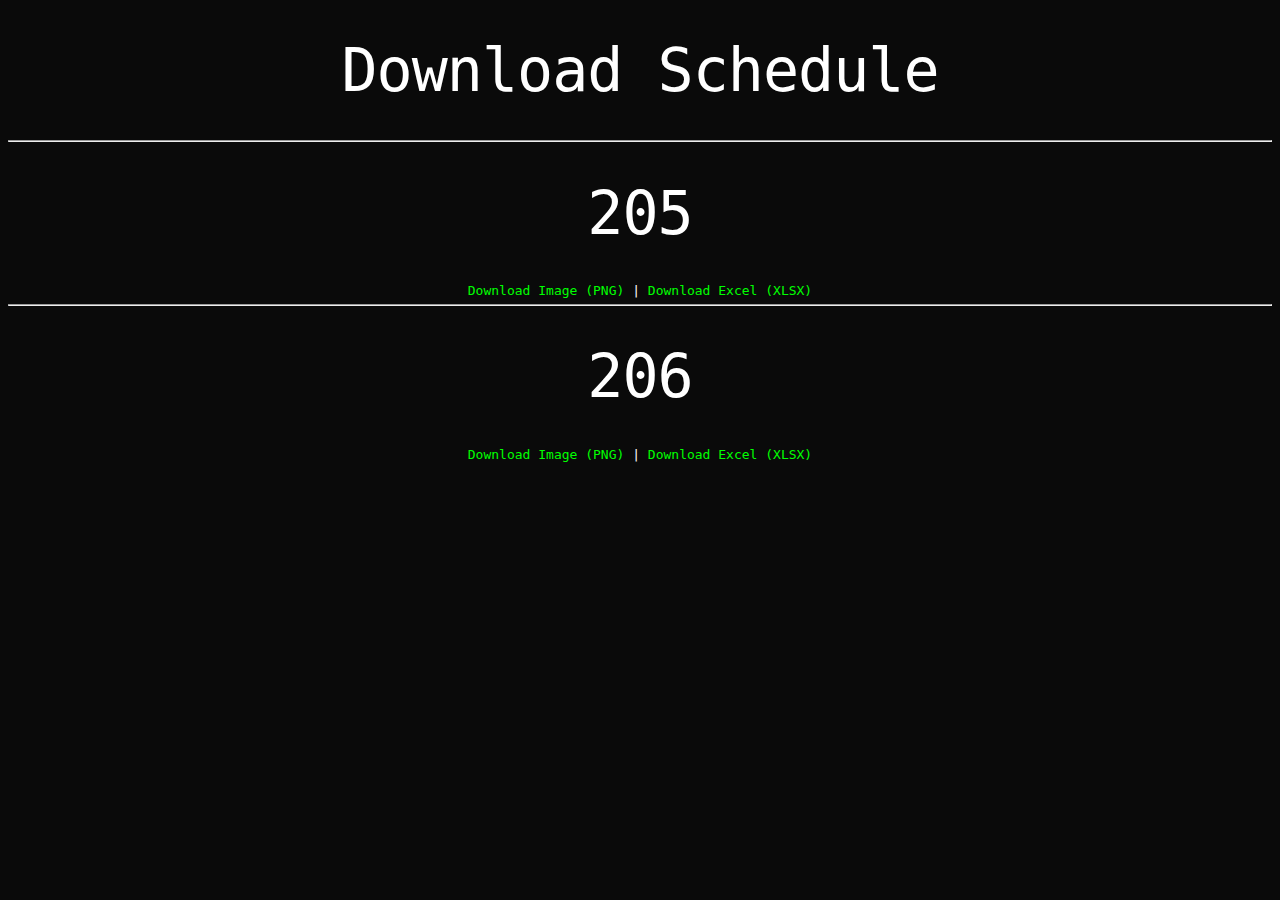
<file: schedule.html>
<!DOCTYPE html> <!-- page -->
<html lang="en" dir="ltr">
  <head>
    <meta charset="utf-8">
    <meta name="viewport" content="width=device-width, initial-scale=1.0">
    <link rel="stylesheet" href="style.css">
    <title>TBS | Schedule</title>
    <style></style>
    <script></script>
  </head>
  <body>
    <h1>Download Schedule</h1>
    <hr>
    <h1>205</h1>
    <a href="/schedule/Schedule_205.png" download="Schedule_205.png">Download Image (PNG)</a>
    <p style="display:inline">|</p>
    <a href="/schedule/Schedule_205.xlsx" download="Schedule_205.xlsx">Download Excel (XLSX)</a>
    <hr>
    <h1>206</h1>
    <a href="/schedule/Schedule_206.png" download="Schedule_206.png">Download Image (PNG)</a>
    <p style="display:inline">|</p>
    <a href="/schedule/Schedule_206.xlsx" download="Schedule_206.xlsx">Download Excel (XLSX)</a>
</body>
</html>
</file>
<file: style.css>
body {
    font-family: monospace;
    color: rgb(255, 255, 255); /*white*/
    background-color: rgb(10, 10, 10); /*grey-black*/
    text-align: center;
}
a {
    text-decoration: none;
    color: rgb(0, 255, 0); /*lime green*/
}
a:hover {
    text-decoration: underline;
}
a:link {
    color: rgb(0, 255, 0); /*lime green*/
}
a:active {
    color: rgb(0, 140, 0); /*dark green*/
}
a:visited {
    color: rgb(100, 255, 100); /*fade green*/
}
h1 {
    text-align: center;
    letter-spacing: -1px;
    line-height: 60px;
    font-size: 60px;
    font-weight: 80;
}
</file>
<file: Style.css>
@import url('https://fonts.googleapis.com/css?family=Raleway:300,400');

@font-face {
    font-family: BOOTERFF;
    src: url("fonts/BOOTERFF.ttf") format("tff"), 
         url("fonts/BOOTERFF.ttf");
} 

.studio-name {
    font-weight: normal;
    font-style: normal;
    font-weight: normal;
    color: #fff;
}

* {
    box-sizing: border-box;
    font-family: Raleway;
    color: #777;
}

html, body{
    margin: 0;
    padding: 0;
}

.nav ul {
    margin: 0;
}

.nav li {
    display: inline;
}

.nav a {
    display: inline-block;
    padding: .5em;
    color: white;
    text-decoration: none;
}

.main-nav {
    text-align: center;
    font-size: 1.1em;
    font-weight: lighter;
    border-bottom: 1px solid rgba(255, 255, 255, .3)
}

.main-nav li {
    padding: 0 5%;
}

.nav a:hover {
    text-decoration: underline;
    background-color: rgba(255, 255, 255, .3);
}

.main-header{
    background-color: rgba(0, 0, 0, .4);
    background-image: url(pictures/bga.png);
    background-blend-mode: multiply;
    background-size: cover;
    padding-bottom: 10px;
}

.studio-name {
    text-align: center;
    margin: 0 auto;
    font-size: 4em;
    font-family: BOOTERFF;
}

.container {
    max-width: 900px;
    margin: 0 auto;
    padding: 0 1.5em;
}

.gbs {
    color: #333;
    text-align: center;
}

.pic {
    height: 150px;
    width: 150px;
    margin: 15px;
    border-radius: 50%;
}

.center {
    display: block;
    margin-left: auto;
    margin-right: auto;  
}

.mf {
    background-color: #56ccf2;
    color: white;
    padding: .25em 0;
}

.mfc {
    display: flex;
    align-items: center;
}

.mfc ul {
    flex-grow: 1;
    text-align: end;
}

.footer-nav li {
    padding: 0 .5em;
}

.sib {
    color: #56ccf2;
}

.shop-item {
    display: block;
    text-align: center;
    font-weight: bold;
    font-size: 1.5em;
    color: #333;
}
</file>
